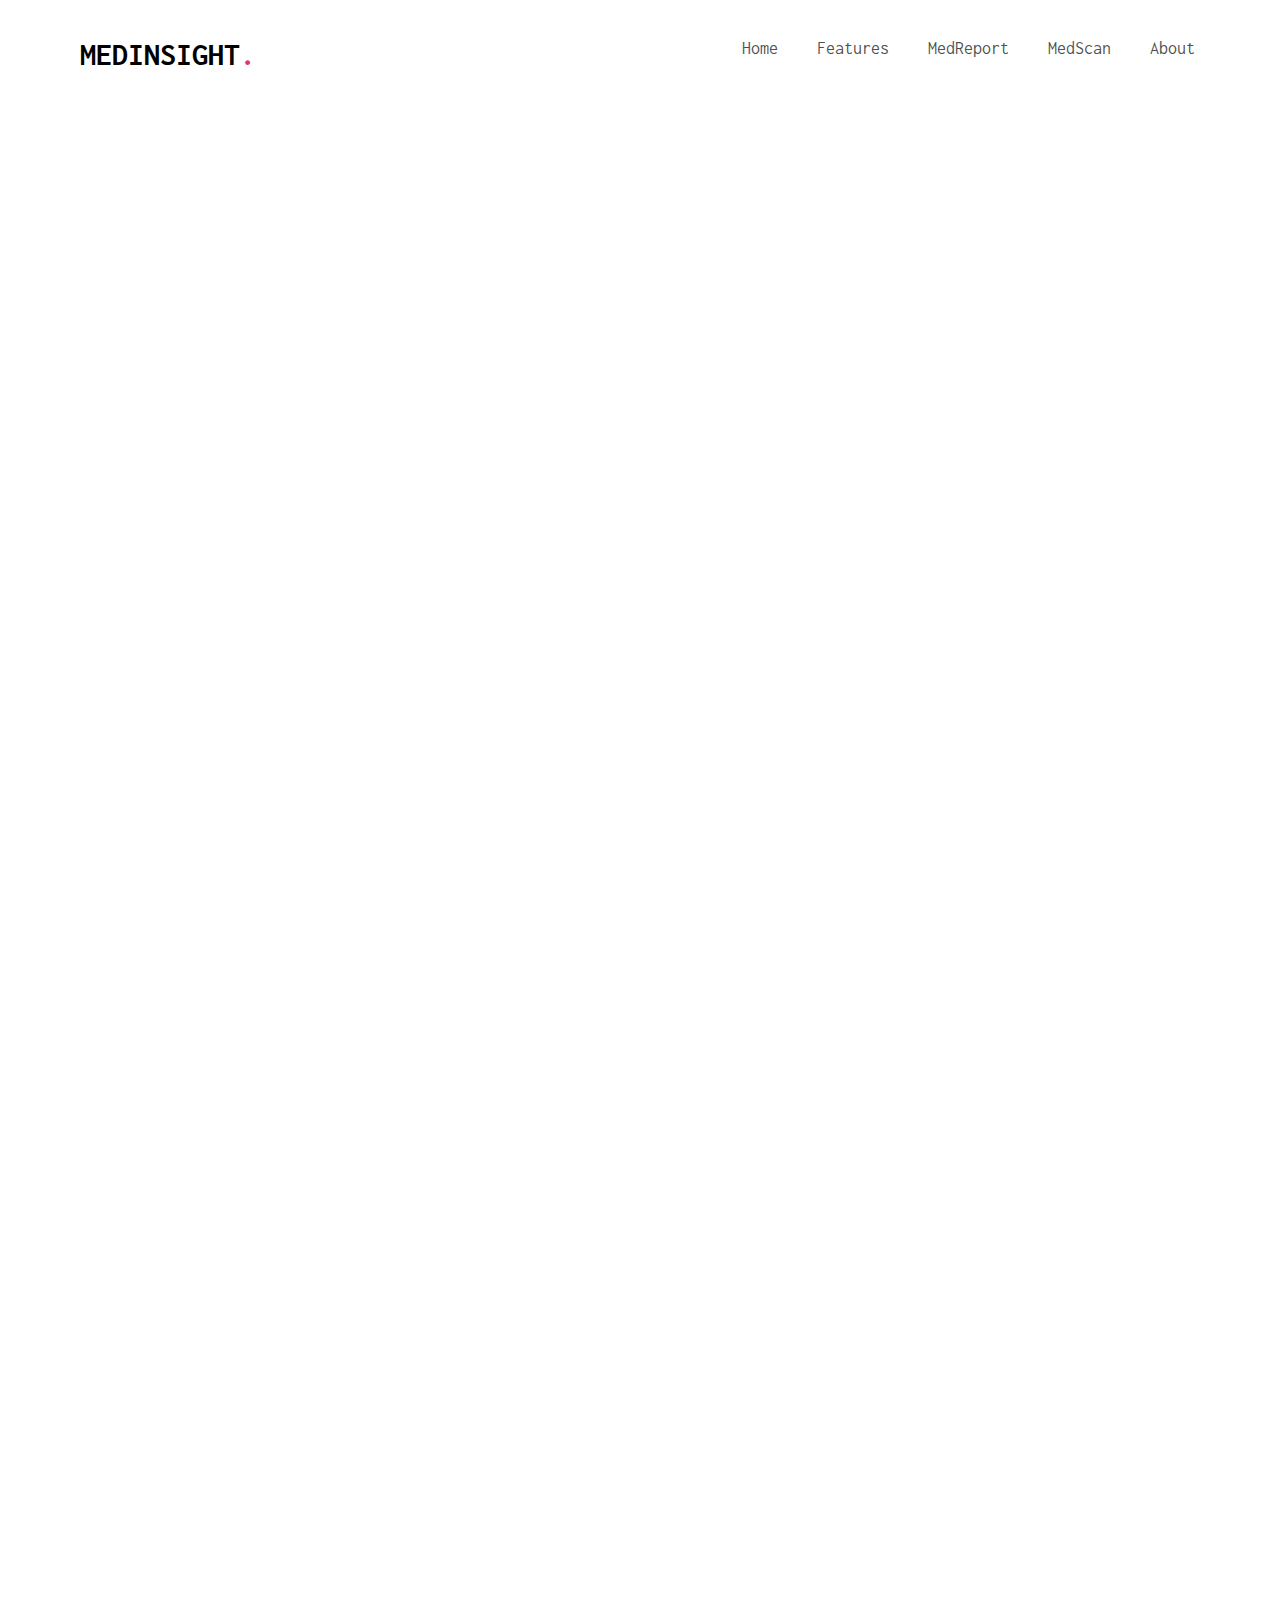
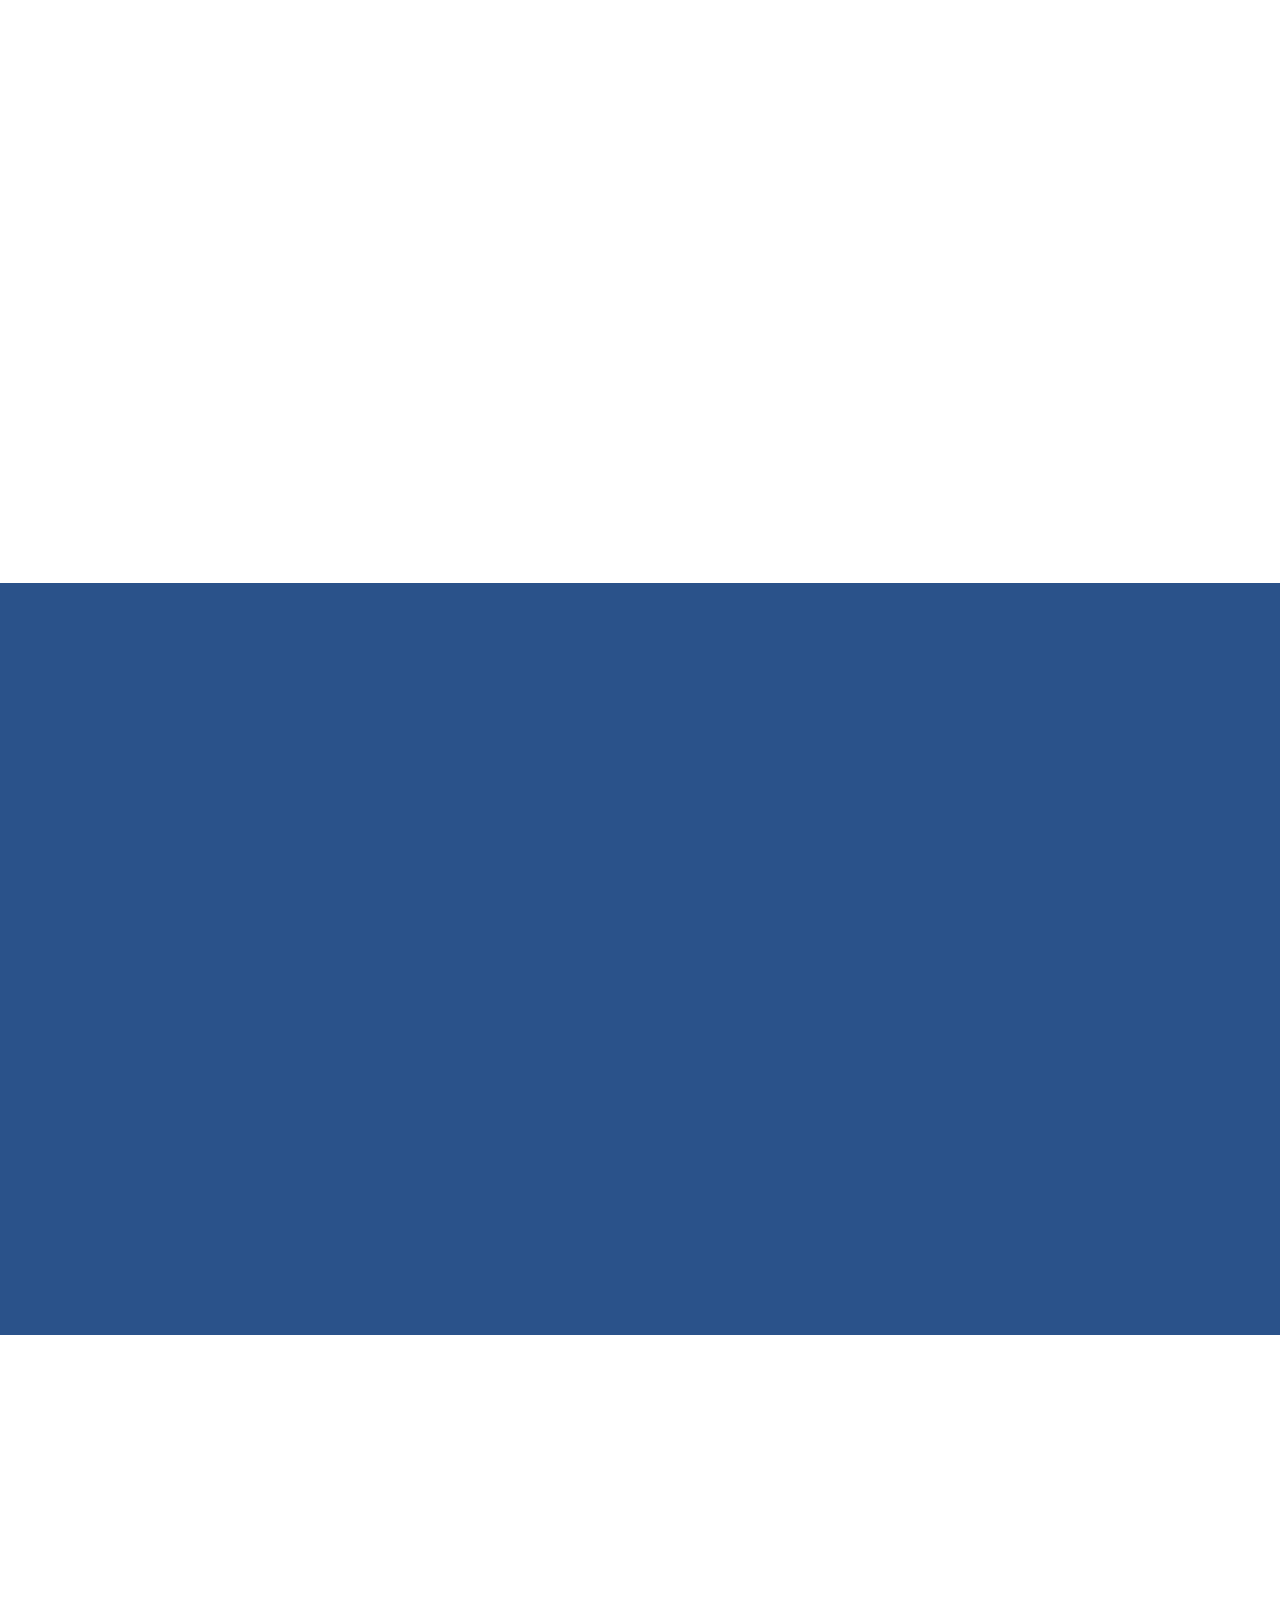
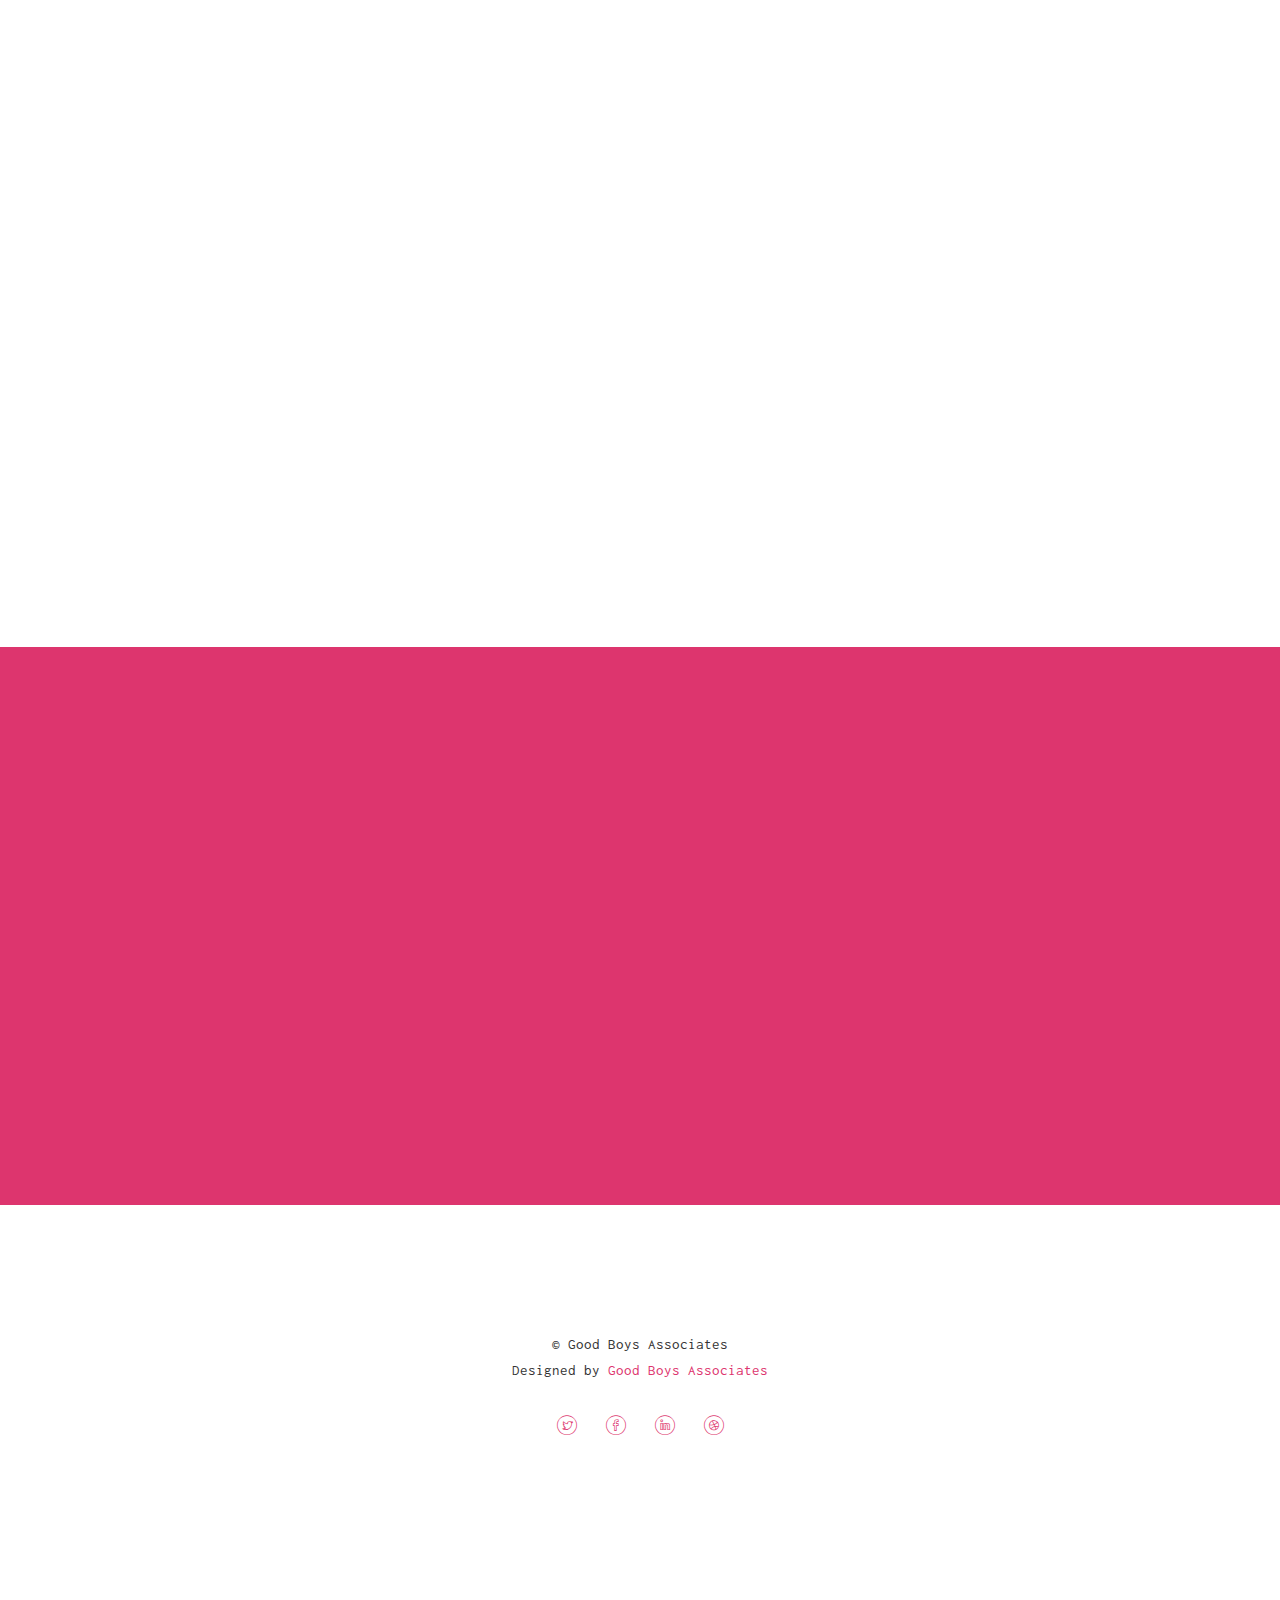
<file: templates/index.html>
<!DOCTYPE HTML>
<html>
	<head>
	<meta charset="utf-8">
	<meta http-equiv="X-UA-Compatible" content="IE=edge">
	<title>MedInsight </title>
	<meta name="viewport" content="width=device-width, initial-scale=1">

	<link href="https://fonts.googleapis.com/css?family=Inconsolata:400,700" rel="stylesheet">
	
	<!-- Animate.css -->
	<link rel="stylesheet" href="/static/css/animate.css">
	<!-- Icomoon Icon Fonts-->
	<link rel="stylesheet" href="/static/css/icomoon.css">
	<!-- Bootstrap  -->
	<link rel="stylesheet" href="/static/css/bootstrap.css">
	<!-- Flexslider  -->
	<link rel="stylesheet" href="/static/css/flexslider.css">

	<!-- Theme style  -->
	<link rel="stylesheet" href="/static/css/style.css">

	<!-- Modernizr JS -->
	<script src="/static/js/modernizr-2.6.2.min.js"></script>
	<!-- FOR IE9 below -->
	
	<script src="/static/js/respond.min.js"></script>
	

	</head>
	<body>
		

	
	<div id="page ">
	<nav class="fh5co-nav" role="navigation">
		<div class=" top-menu">
			<div class="container">
				<div class="row">
					<div class="col-xs-2">
						<div id="fh5co-logo">
							<a href="#Home">MedInsight<span>.</span></a></div>
					    </div>
					<div class="col-xs-10 text-right menu-1">
						<ul>
							<li ><a href="#Home">Home</a></li>
							<li ><a href="#Features">Features</a></li>
							<li ><a href="#Report">MedReport</a></li>
							<li ><a href="#medicine">MedScan</a></li>
							<li><a href="#footer">About</a></li>
							
						</ul>
					</div>
				</div>
				
			</div>
		</div>
	</nav>
	<section id="Home">
	<header id="fh5co-header" class="fh5co-cover js-fullheight" role="banner">
		
		<div class="overlay"></div>
		<div class="container">
			<div class="row">
				<div class="col-md-8 col-md-offset-2 text-center">
					<div class="display-t js-fullheight">
						<div class="display-tc js-fullheight animate-box" data-animate-effect="fadeIn">
						  <h1>Stay informed, one scan at a time</h1>
							<p>
								<a class="btn btn-primary btn-lg btn-demo" href="#medicine"> MedScan</a> 
								<a class="btn btn-primary btn-lg btn-demo" href="#Report">MedReport</a>
							</p>
						</div>
					</div>
				</div>
			</div>
		</div>
	</header>

</section>
<section id="Features">
	<div id="fh5co-blog">
		<div class="container">
			<div class="row animate-box">
				<div class="col-md-8 col-md-offset-2 text-center fh5co-heading">
					<h2>Features &#128522;</h2>
				</div>
			</div>
			<div class="row">
				<div class="col-md-6">
					<div class="fh5co-blog animate-box">
						<a href="#" class="blog-bg" style="background-image: url(/static/images/medicine.jpg);"></a>
						<div class="blog-text">
							<span class="posted_on">Feb.2023</span>
							<h3><a href="#">MedScan</a></h3>
							<p>MedScan is a feature that provides instant information about a medicine by scanning its image. Using computer vision and image recognition technology, the feature accurately identifies the medicine and provides relevant information such as name, ingredients, uses, side effects, and warnings. This feature offers a fast and convenient way to access vital information about your medicine.</p>
							<ul class="stuff">
								<li><i class="icon-heart2"></i>149</li>
								<li><i class="icon-eye2"></i>1,208</li>
								<li><a href="#medicine">Read More<i class="icon-arrow-right22"></i></a></li>
							</ul>
						</div> 
					</div>
				</div>
				<div class="col-md-6">
					<div class="fh5co-blog animate-box">
						<a href="#" class="blog-bg" style="background-image: url(/static/images/sodapdf-converted.jpg);"></a>
						<div class="blog-text">
							<span class="posted_on">Feb.2023</span>
							<h3><a href="#">MedReport</a></h3>
							<p>MedReport is a cutting-edge feature that utilizes AI to analyze medical reports and provide a comprehensive summary. Simply upload or input your report and let MedReportAI extract key information, including patient data, diagnoses and test results. The result is a clear and easy-to-understand analysis, helping healthcare professionals and patients alike stay informed and up-to-date. Get insights fast with MedReport.</p>
								<ul class="stuff">
								<li><i class="icon-heart2"></i>100</li>
								<li><i class="icon-eye2"></i>1,110</li>
								<li><a href="#Report">Read More<i class="icon-arrow-right22"></i></a></li>
							</ul>
						</div> 
					</div>
				</div>
			</div>
		</div>
	</div>
</section>

<section id="Report">
	<div id="fh5co-slider">
		<div class="container">
			<div class="row">
				<div class="col-md-6 animate-box">
					<div class="heading">
						<h2>Analyse your MedReport</h2>
						<form action="your_server_script_path" method="post" enctype="multipart/form-data">
						<div class="upload-btn-wrapper">
						  <button class="btn">Upload a file</button>
						  <input type="file" name="myfile" />
						</div><div  style=" width: min-content; ">
						<input type="submit" class="btn btn-primary btn-lg btn-demo" value="Submit"></div>
					  </form>
					  
						<p>Far far away, behind the word mountains, far from the countries Vokalia and Consonantia.</p>
					</div>
				</div>
				<div class="col-md-6 col-md-push-1 animate-box">
					<aside id="fh5co-hero">
					<div class="flexslider">
						<div class="image-display" style=" background-image: url(/static/images/MedReport.jpg);"></div>

				  	</div>
				</aside>
				</div>
			</div>
		</div>
	</div>
</section>
<section id="medicine">
	<div id="fh5co-wireframe">
		<div class="container">
			<div class="row animate-box">
				<div class="col-md-8 col-md-offset-2 text-center fh5co-heading">
					<h2>KNOW YOUR MEDICINE</h2>
					
					<form action="your_server_script_path" method="post" enctype="multipart/form-data">
						<div class="upload-btn-wrapper">
						  <button class="btn">Upload a file</button>
						  <input type="file" name="myfile" />
						</div><div  style=" width: min-content; ">
						<input type="submit" class="btn btn-primary btn-lg btn-demo" value="Submit"></div>
					  </form>
					  
					  
				</div>
			</div>
			<div class="row">
				<div class="col-md-5 animate-box">
					<div class="flexslider">
						<div class="image-display" style=" background-image: url(/static/images/MedReport.jpg);"></div>

				  	</div>
				</div>
				<div class="col-md-7 animate-box">
					<p>Far far away, behind the word mountains, far from the countries Vokalia and Consonantia, there live the blind texts far from the countries Vokalia and Consonantia, there live the blind texts. </p>
					<blockquote>
						<p>Far far away, behind the word mountains, far from the countries Vokalia and Consonantia, there live the blind texts far from the countries Vokalia and Consonantia, there live the blind texts. </p>
					</blockquote>
				</div>
			</div>
		</div>
	</div>
</section>
<section id="footer">
	<div id="fh5co-started">
		<div class="overlay"></div>
		<div class="container">
			<div class="row animate-box">
				<div class="col-md-8 col-md-offset-2 text-center fh5co-heading">
					<h2>Contact Us!</h2>
					<p>"Good Boy Associates" is a small developer group formed by a group of college
                        students with a mission to make the world a better place. The group focuses on using technology
                        to solve social and environmental issues, creating innovative solutions to address pressing
                        problems in their community and beyond.</p>
					<p><a href="https://github.com/Good-Boy-Associates	" class="btn btn-default btn-lg">Hire Us</a></p>
				</div>
			</div>
		</div>
	</div>

	<footer id="fh5co-footer" role="contentinfo">

			<div class="row copyright">
				<div class="col-md-12 text-center">
					<p>
						<small class="block">&copy; Good Boys Associates</small> 
						<small class="block">Designed by <a href="https://github.com/Good-Boy-Associates" target="_blank">Good Boys Associates</a></small>
					</p>
					<p>
						<ul class="fh5co-social-icons">
							<li><a href="#"><i class="icon-twitter"></i></a></li>
							<li><a href="#"><i class="icon-facebook"></i></a></li>
							<li><a href="#"><i class="icon-linkedin"></i></a></li>
							<li><a href="#"><i class="icon-dribbble"></i></a></li>
						</ul>
					</p>
				</div>
			</div>

		</div>
	</footer>
	</div>
</section>	
	<div class="gototop js-top " >
		<a href="#" class="js-gotop" style="border-radius: 50px;"><i class="icon-arrow-up" ></i></a>
	</div>
	
	<!-- jQuery -->
	<script src="/static/js/jquery.min.js"></script>
	<!-- jQuery Easing -->
	<script src="/static/js/jquery.easing.1.3.js"></script>
	<!-- Bootstrap -->
	<script src="/static/js/bootstrap.min.js"></script>
	<!-- Waypoints -->
	<script src="/static/js/jquery.waypoints.min.js"></script>
	<!-- Flexslider -->
	<script src="/static/js/jquery.flexslider-min.js"></script>
	<!-- Main -->
	<script src="/static/js/main.js"></script>

	</body>
</html>
</file>
<file: static/css/icomoon.css>
@font-face {
    font-family: 'icomoon';
    src:    url('fonts/icomoon.eot?1oniuf');
    src:    url('fonts/icomoon.eot?1oniuf#iefix') format('embedded-opentype'),
        url('fonts/icomoon.ttf?1oniuf') format('truetype'),
        url('fonts/icomoon.woff?1oniuf') format('woff'),
        url('fonts/icomoon.svg?1oniuf#icomoon') format('svg');
    font-weight: normal;
    font-style: normal;
}

[class^="icon-"], [class*=" icon-"] {
    /* use !important to prevent issues with browser extensions that change fonts */
    font-family: 'icomoon' !important;
    speak: none;
    font-style: normal;
    font-weight: normal;
    font-variant: normal;
    text-transform: none;
    line-height: 1;

    /* Better Font Rendering =========== */
    -webkit-font-smoothing: antialiased;
    -moz-osx-font-smoothing: grayscale;
}

.icon-mobile:before {
    content: "\e000";
}
.icon-laptop:before {
    content: "\e001";
}
.icon-desktop:before {
    content: "\e002";
}
.icon-tablet:before {
    content: "\e003";
}
.icon-phone:before {
    content: "\e004";
}
.icon-document:before {
    content: "\e005";
}
.icon-documents:before {
    content: "\e006";
}
.icon-search:before {
    content: "\e007";
}
.icon-clipboard:before {
    content: "\e008";
}
.icon-newspaper:before {
    content: "\e009";
}
.icon-notebook:before {
    content: "\e00a";
}
.icon-book-open:before {
    content: "\e00b";
}
.icon-browser:before {
    content: "\e00c";
}
.icon-calendar:before {
    content: "\e00d";
}
.icon-presentation:before {
    content: "\e00e";
}
.icon-picture:before {
    content: "\e00f";
}
.icon-pictures:before {
    content: "\e010";
}
.icon-video:before {
    content: "\e011";
}
.icon-camera:before {
    content: "\e012";
}
.icon-printer:before {
    content: "\e013";
}
.icon-toolbox:before {
    content: "\e014";
}
.icon-briefcase:before {
    content: "\e015";
}
.icon-wallet:before {
    content: "\e016";
}
.icon-gift:before {
    content: "\e017";
}
.icon-bargraph:before {
    content: "\e018";
}
.icon-grid:before {
    content: "\e019";
}
.icon-expand:before {
    content: "\e01a";
}
.icon-focus:before {
    content: "\e01b";
}
.icon-edit:before {
    content: "\e01c";
}
.icon-adjustments:before {
    content: "\e01d";
}
.icon-ribbon:before {
    content: "\e01e";
}
.icon-hourglass:before {
    content: "\e01f";
}
.icon-lock:before {
    content: "\e020";
}
.icon-megaphone:before {
    content: "\e021";
}
.icon-shield:before {
    content: "\e022";
}
.icon-trophy:before {
    content: "\e023";
}
.icon-flag:before {
    content: "\e024";
}
.icon-map:before {
    content: "\e025";
}
.icon-puzzle:before {
    content: "\e026";
}
.icon-basket:before {
    content: "\e027";
}
.icon-envelope:before {
    content: "\e028";
}
.icon-streetsign:before {
    content: "\e029";
}
.icon-telescope:before {
    content: "\e02a";
}
.icon-gears:before {
    content: "\e02b";
}
.icon-key:before {
    content: "\e02c";
}
.icon-paperclip:before {
    content: "\e02d";
}
.icon-attachment:before {
    content: "\e02e";
}
.icon-pricetags:before {
    content: "\e02f";
}
.icon-lightbulb:before {
    content: "\e030";
}
.icon-layers:before {
    content: "\e031";
}
.icon-pencil:before {
    content: "\e032";
}
.icon-tools:before {
    content: "\e033";
}
.icon-tools-2:before {
    content: "\e034";
}
.icon-scissors:before {
    content: "\e035";
}
.icon-paintbrush:before {
    content: "\e036";
}
.icon-magnifying-glass:before {
    content: "\e037";
}
.icon-circle-compass:before {
    content: "\e038";
}
.icon-linegraph:before {
    content: "\e039";
}
.icon-mic:before {
    content: "\e03a";
}
.icon-strategy:before {
    content: "\e03b";
}
.icon-beaker:before {
    content: "\e03c";
}
.icon-caution:before {
    content: "\e03d";
}
.icon-recycle:before {
    content: "\e03e";
}
.icon-anchor:before {
    content: "\e03f";
}
.icon-profile-male:before {
    content: "\e040";
}
.icon-profile-female:before {
    content: "\e041";
}
.icon-bike:before {
    content: "\e042";
}
.icon-wine:before {
    content: "\e043";
}
.icon-hotairballoon:before {
    content: "\e044";
}
.icon-globe:before {
    content: "\e045";
}
.icon-genius:before {
    content: "\e046";
}
.icon-map-pin:before {
    content: "\e047";
}
.icon-dial:before {
    content: "\e048";
}
.icon-chat:before {
    content: "\e049";
}
.icon-heart:before {
    content: "\e04a";
}
.icon-cloud:before {
    content: "\e04b";
}
.icon-upload:before {
    content: "\e04c";
}
.icon-download:before {
    content: "\e04d";
}
.icon-target:before {
    content: "\e04e";
}
.icon-hazardous:before {
    content: "\e04f";
}
.icon-piechart:before {
    content: "\e050";
}
.icon-speedometer:before {
    content: "\e051";
}
.icon-global:before {
    content: "\e052";
}
.icon-compass:before {
    content: "\e053";
}
.icon-lifesaver:before {
    content: "\e054";
}
.icon-clock:before {
    content: "\e055";
}
.icon-aperture:before {
    content: "\e056";
}
.icon-quote:before {
    content: "\e057";
}
.icon-scope:before {
    content: "\e058";
}
.icon-alarmclock:before {
    content: "\e059";
}
.icon-refresh:before {
    content: "\e05a";
}
.icon-happy:before {
    content: "\e05b";
}
.icon-sad:before {
    content: "\e05c";
}
.icon-facebook:before {
    content: "\e05d";
}
.icon-twitter:before {
    content: "\e05e";
}
.icon-googleplus:before {
    content: "\e05f";
}
.icon-rss:before {
    content: "\e060";
}
.icon-tumblr:before {
    content: "\e061";
}
.icon-linkedin:before {
    content: "\e062";
}
.icon-dribbble:before {
    content: "\e063";
}
.icon-box2:before {
    content: "\ea82";
}
.icon-write:before {
    content: "\ea83";
}
.icon-clock2:before {
    content: "\ea84";
}
.icon-reply2:before {
    content: "\ea85";
}
.icon-reply-all2:before {
    content: "\ea86";
}
.icon-forward2:before {
    content: "\ea87";
}
.icon-flag2:before {
    content: "\ea88";
}
.icon-search2:before {
    content: "\ea89";
}
.icon-trash2:before {
    content: "\ea8a";
}
.icon-envelope2:before {
    content: "\ea8b";
}
.icon-bubble:before {
    content: "\ea8c";
}
.icon-bubbles:before {
    content: "\ea8d";
}
.icon-user2:before {
    content: "\ea8e";
}
.icon-users2:before {
    content: "\ea8f";
}
.icon-cloud2:before {
    content: "\ea90";
}
.icon-download2:before {
    content: "\ea91";
}
.icon-upload2:before {
    content: "\ea92";
}
.icon-rain:before {
    content: "\ea93";
}
.icon-sun:before {
    content: "\ea94";
}
.icon-moon2:before {
    content: "\ea95";
}
.icon-bell2:before {
    content: "\ea96";
}
.icon-folder2:before {
    content: "\ea97";
}
.icon-pin2:before {
    content: "\ea98";
}
.icon-sound2:before {
    content: "\ea99";
}
.icon-microphone:before {
    content: "\ea9a";
}
.icon-camera2:before {
    content: "\ea9b";
}
.icon-image2:before {
    content: "\ea9c";
}
.icon-cog2:before {
    content: "\ea9d";
}
.icon-calendar2:before {
    content: "\ea9e";
}
.icon-book2:before {
    content: "\ea9f";
}
.icon-map-marker:before {
    content: "\eaa0";
}
.icon-store:before {
    content: "\eaa1";
}
.icon-support:before {
    content: "\eaa2";
}
.icon-tag2:before {
    content: "\eaa3";
}
.icon-heart2:before {
    content: "\eaa4";
}
.icon-video-camera:before {
    content: "\eaa5";
}
.icon-trophy2:before {
    content: "\eaa6";
}
.icon-cart:before {
    content: "\eaa7";
}
.icon-eye2:before {
    content: "\eaa8";
}
.icon-cancel:before {
    content: "\eaa9";
}
.icon-chart:before {
    content: "\eaaa";
}
.icon-target2:before {
    content: "\eaab";
}
.icon-printer2:before {
    content: "\eaac";
}
.icon-location2:before {
    content: "\eaad";
}
.icon-bookmark2:before {
    content: "\eaae";
}
.icon-monitor:before {
    content: "\eaaf";
}
.icon-cross2:before {
    content: "\eab0";
}
.icon-plus2:before {
    content: "\eab1";
}
.icon-left:before {
    content: "\eab2";
}
.icon-up:before {
    content: "\eab3";
}
.icon-browser2:before {
    content: "\eab4";
}
.icon-windows:before {
    content: "\eab5";
}
.icon-switch2:before {
    content: "\eab6";
}
.icon-dashboard:before {
    content: "\eab7";
}
.icon-play:before {
    content: "\eab8";
}
.icon-fast-forward:before {
    content: "\eab9";
}
.icon-next:before {
    content: "\eaba";
}
.icon-refresh2:before {
    content: "\eabb";
}
.icon-film:before {
    content: "\eabc";
}
.icon-home2:before {
    content: "\eabd";
}
.icon-add-to-list:before {
    content: "\e901";
}
.icon-classic-computer:before {
    content: "\e902";
}
.icon-controller-fast-backward:before {
    content: "\e903";
}
.icon-creative-commons-attribution:before {
    content: "\e904";
}
.icon-creative-commons-noderivs:before {
    content: "\e905";
}
.icon-creative-commons-noncommercial-eu:before {
    content: "\e906";
}
.icon-creative-commons-noncommercial-us:before {
    content: "\e907";
}
.icon-creative-commons-public-domain:before {
    content: "\e908";
}
.icon-creative-commons-remix:before {
    content: "\e909";
}
.icon-creative-commons-share:before {
    content: "\e90a";
}
.icon-creative-commons-sharealike:before {
    content: "\e90b";
}
.icon-creative-commons:before {
    content: "\e90c";
}
.icon-document-landscape:before {
    content: "\e90d";
}
.icon-remove-user:before {
    content: "\e90e";
}
.icon-warning:before {
    content: "\e90f";
}
.icon-arrow-bold-down:before {
    content: "\e910";
}
.icon-arrow-bold-left:before {
    content: "\e911";
}
.icon-arrow-bold-right:before {
    content: "\e912";
}
.icon-arrow-bold-up:before {
    content: "\e913";
}
.icon-arrow-down:before {
    content: "\e914";
}
.icon-arrow-left:before {
    content: "\e915";
}
.icon-arrow-long-down:before {
    content: "\e916";
}
.icon-arrow-long-left:before {
    content: "\e917";
}
.icon-arrow-long-right:before {
    content: "\e918";
}
.icon-arrow-long-up:before {
    content: "\e919";
}
.icon-arrow-right:before {
    content: "\e91a";
}
.icon-arrow-up:before {
    content: "\e91b";
}
.icon-arrow-with-circle-down:before {
    content: "\e91c";
}
.icon-arrow-with-circle-left:before {
    content: "\e91d";
}
.icon-arrow-with-circle-right:before {
    content: "\e91e";
}
.icon-arrow-with-circle-up:before {
    content: "\e91f";
}
.icon-bookmark:before {
    content: "\e920";
}
.icon-bookmarks:before {
    content: "\e921";
}
.icon-chevron-down:before {
    content: "\e922";
}
.icon-chevron-left:before {
    content: "\e923";
}
.icon-chevron-right:before {
    content: "\e924";
}
.icon-chevron-small-down:before {
    content: "\e925";
}
.icon-chevron-small-left:before {
    content: "\e926";
}
.icon-chevron-small-right:before {
    content: "\e927";
}
.icon-chevron-small-up:before {
    content: "\e928";
}
.icon-chevron-thin-down:before {
    content: "\e929";
}
.icon-chevron-thin-left:before {
    content: "\e92a";
}
.icon-chevron-thin-right:before {
    content: "\e92b";
}
.icon-chevron-thin-up:before {
    content: "\e92c";
}
.icon-chevron-up:before {
    content: "\e92d";
}
.icon-chevron-with-circle-down:before {
    content: "\e92e";
}
.icon-chevron-with-circle-left:before {
    content: "\e92f";
}
.icon-chevron-with-circle-right:before {
    content: "\e930";
}
.icon-chevron-with-circle-up:before {
    content: "\e931";
}
.icon-cloud3:before {
    content: "\e932";
}
.icon-controller-fast-forward:before {
    content: "\e933";
}
.icon-controller-jump-to-start:before {
    content: "\e934";
}
.icon-controller-next:before {
    content: "\e935";
}
.icon-controller-paus:before {
    content: "\e936";
}
.icon-controller-play:before {
    content: "\e937";
}
.icon-controller-record:before {
    content: "\e938";
}
.icon-controller-stop:before {
    content: "\e939";
}
.icon-controller-volume:before {
    content: "\e93a";
}
.icon-dot-single:before {
    content: "\e93b";
}
.icon-dots-three-horizontal:before {
    content: "\e93c";
}
.icon-dots-three-vertical:before {
    content: "\e93d";
}
.icon-dots-two-horizontal:before {
    content: "\e93e";
}
.icon-dots-two-vertical:before {
    content: "\e93f";
}
.icon-download3:before {
    content: "\e940";
}
.icon-emoji-flirt:before {
    content: "\e941";
}
.icon-flow-branch:before {
    content: "\e942";
}
.icon-flow-cascade:before {
    content: "\e943";
}
.icon-flow-line:before {
    content: "\e944";
}
.icon-flow-parallel:before {
    content: "\e945";
}
.icon-flow-tree:before {
    content: "\e946";
}
.icon-install:before {
    content: "\e947";
}
.icon-layers2:before {
    content: "\e948";
}
.icon-open-book:before {
    content: "\e949";
}
.icon-resize-100:before {
    content: "\e94a";
}
.icon-resize-full-screen:before {
    content: "\e94b";
}
.icon-save:before {
    content: "\e94c";
}
.icon-select-arrows:before {
    content: "\e94d";
}
.icon-sound-mute:before {
    content: "\e94e";
}
.icon-sound:before {
    content: "\e94f";
}
.icon-trash:before {
    content: "\e950";
}
.icon-triangle-down:before {
    content: "\e951";
}
.icon-triangle-left:before {
    content: "\e952";
}
.icon-triangle-right:before {
    content: "\e953";
}
.icon-triangle-up:before {
    content: "\e954";
}
.icon-uninstall:before {
    content: "\e955";
}
.icon-upload-to-cloud:before {
    content: "\e956";
}
.icon-upload3:before {
    content: "\e957";
}
.icon-add-user:before {
    content: "\e958";
}
.icon-address:before {
    content: "\e959";
}
.icon-adjust:before {
    content: "\e95a";
}
.icon-air:before {
    content: "\e95b";
}
.icon-aircraft-landing:before {
    content: "\e95c";
}
.icon-aircraft-take-off:before {
    content: "\e95d";
}
.icon-aircraft:before {
    content: "\e95e";
}
.icon-align-bottom:before {
    content: "\e95f";
}
.icon-align-horizontal-middle:before {
    content: "\e960";
}
.icon-align-left:before {
    content: "\e961";
}
.icon-align-right:before {
    content: "\e962";
}
.icon-align-top:before {
    content: "\e963";
}
.icon-align-vertical-middle:before {
    content: "\e964";
}
.icon-archive:before {
    content: "\e965";
}
.icon-area-graph:before {
    content: "\e966";
}
.icon-attachment2:before {
    content: "\e967";
}
.icon-awareness-ribbon:before {
    content: "\e968";
}
.icon-back-in-time:before {
    content: "\e969";
}
.icon-back:before {
    content: "\e96a";
}
.icon-bar-graph:before {
    content: "\e96b";
}
.icon-battery:before {
    content: "\e96c";
}
.icon-beamed-note:before {
    content: "\e96d";
}
.icon-bell:before {
    content: "\e96e";
}
.icon-blackboard:before {
    content: "\e96f";
}
.icon-block:before {
    content: "\e970";
}
.icon-book:before {
    content: "\e971";
}
.icon-bowl:before {
    content: "\e972";
}
.icon-box:before {
    content: "\e973";
}
.icon-briefcase2:before {
    content: "\e974";
}
.icon-browser3:before {
    content: "\e975";
}
.icon-brush:before {
    content: "\e976";
}
.icon-bucket:before {
    content: "\e977";
}
.icon-cake:before {
    content: "\e978";
}
.icon-calculator:before {
    content: "\e979";
}
.icon-calendar3:before {
    content: "\e97a";
}
.icon-camera3:before {
    content: "\e97b";
}
.icon-ccw:before {
    content: "\e97c";
}
.icon-chat2:before {
    content: "\e97d";
}
.icon-check:before {
    content: "\e97e";
}
.icon-circle-with-cross:before {
    content: "\e97f";
}
.icon-circle-with-minus:before {
    content: "\e980";
}
.icon-circle-with-plus:before {
    content: "\e981";
}
.icon-circle:before {
    content: "\e982";
}
.icon-circular-graph:before {
    content: "\e983";
}
.icon-clapperboard:before {
    content: "\e984";
}
.icon-clipboard2:before {
    content: "\e985";
}
.icon-clock3:before {
    content: "\e986";
}
.icon-code:before {
    content: "\e987";
}
.icon-cog:before {
    content: "\e988";
}
.icon-colours:before {
    content: "\e989";
}
.icon-compass2:before {
    content: "\e98a";
}
.icon-copy:before {
    content: "\e98b";
}
.icon-credit-card:before {
    content: "\e98c";
}
.icon-credit:before {
    content: "\e98d";
}
.icon-cross:before {
    content: "\e98e";
}
.icon-cup:before {
    content: "\e98f";
}
.icon-cw:before {
    content: "\e990";
}
.icon-cycle:before {
    content: "\e991";
}
.icon-database:before {
    content: "\e992";
}
.icon-dial-pad:before {
    content: "\e993";
}
.icon-direction:before {
    content: "\e994";
}
.icon-document2:before {
    content: "\e995";
}
.icon-documents2:before {
    content: "\e996";
}
.icon-drink:before {
    content: "\e997";
}
.icon-drive:before {
    content: "\e998";
}
.icon-drop:before {
    content: "\e999";
}
.icon-edit2:before {
    content: "\e99a";
}
.icon-email:before {
    content: "\e99b";
}
.icon-emoji-happy:before {
    content: "\e99c";
}
.icon-emoji-neutral:before {
    content: "\e99d";
}
.icon-emoji-sad:before {
    content: "\e99e";
}
.icon-erase:before {
    content: "\e99f";
}
.icon-eraser:before {
    content: "\e9a0";
}
.icon-export:before {
    content: "\e9a1";
}
.icon-eye:before {
    content: "\e9a2";
}
.icon-feather:before {
    content: "\e9a3";
}
.icon-flag3:before {
    content: "\e9a4";
}
.icon-flash:before {
    content: "\e9a5";
}
.icon-flashlight:before {
    content: "\e9a6";
}
.icon-flat-brush:before {
    content: "\e9a7";
}
.icon-folder-images:before {
    content: "\e9a8";
}
.icon-folder-music:before {
    content: "\e9a9";
}
.icon-folder-video:before {
    content: "\e9aa";
}
.icon-folder:before {
    content: "\e9ab";
}
.icon-forward:before {
    content: "\e9ac";
}
.icon-funnel:before {
    content: "\e9ad";
}
.icon-game-controller:before {
    content: "\e9ae";
}
.icon-gauge:before {
    content: "\e9af";
}
.icon-globe2:before {
    content: "\e9b0";
}
.icon-graduation-cap:before {
    content: "\e9b1";
}
.icon-grid2:before {
    content: "\e9b2";
}
.icon-hair-cross:before {
    content: "\e9b3";
}
.icon-hand:before {
    content: "\e9b4";
}
.icon-heart-outlined:before {
    content: "\e9b5";
}
.icon-heart3:before {
    content: "\e9b6";
}
.icon-help-with-circle:before {
    content: "\e9b7";
}
.icon-help:before {
    content: "\e9b8";
}
.icon-home:before {
    content: "\e9b9";
}
.icon-hour-glass:before {
    content: "\e9ba";
}
.icon-image-inverted:before {
    content: "\e9bb";
}
.icon-image:before {
    content: "\e9bc";
}
.icon-images:before {
    content: "\e9bd";
}
.icon-inbox:before {
    content: "\e9be";
}
.icon-infinity:before {
    content: "\e9bf";
}
.icon-info-with-circle:before {
    content: "\e9c0";
}
.icon-info:before {
    content: "\e9c1";
}
.icon-key2:before {
    content: "\e9c2";
}
.icon-keyboard:before {
    content: "\e9c3";
}
.icon-lab-flask:before {
    content: "\e9c4";
}
.icon-landline:before {
    content: "\e9c5";
}
.icon-language:before {
    content: "\e9c6";
}
.icon-laptop2:before {
    content: "\e9c7";
}
.icon-leaf:before {
    content: "\e9c8";
}
.icon-level-down:before {
    content: "\e9c9";
}
.icon-level-up:before {
    content: "\e9ca";
}
.icon-lifebuoy:before {
    content: "\e9cb";
}
.icon-light-bulb:before {
    content: "\e9cc";
}
.icon-light-down:before {
    content: "\e9cd";
}
.icon-light-up:before {
    content: "\e9ce";
}
.icon-line-graph:before {
    content: "\e9cf";
}
.icon-link:before {
    content: "\e9d0";
}
.icon-list:before {
    content: "\e9d1";
}
.icon-location-pin:before {
    content: "\e9d2";
}
.icon-location:before {
    content: "\e9d3";
}
.icon-lock-open:before {
    content: "\e9d4";
}
.icon-lock2:before {
    content: "\e9d5";
}
.icon-log-out:before {
    content: "\e9d6";
}
.icon-login:before {
    content: "\e9d7";
}
.icon-loop:before {
    content: "\e9d8";
}
.icon-magnet:before {
    content: "\e9d9";
}
.icon-magnifying-glass2:before {
    content: "\e9da";
}
.icon-mail:before {
    content: "\e9db";
}
.icon-man:before {
    content: "\e9dc";
}
.icon-map2:before {
    content: "\e9dd";
}
.icon-mask:before {
    content: "\e9de";
}
.icon-medal:before {
    content: "\e9df";
}
.icon-megaphone2:before {
    content: "\e9e0";
}
.icon-menu:before {
    content: "\e9e1";
}
.icon-message:before {
    content: "\e9e2";
}
.icon-mic2:before {
    content: "\e9e3";
}
.icon-minus:before {
    content: "\e9e4";
}
.icon-mobile2:before {
    content: "\e9e5";
}
.icon-modern-mic:before {
    content: "\e9e6";
}
.icon-moon:before {
    content: "\e9e7";
}
.icon-mouse:before {
    content: "\e9e8";
}
.icon-music:before {
    content: "\e9e9";
}
.icon-network:before {
    content: "\e9ea";
}
.icon-new-message:before {
    content: "\e9eb";
}
.icon-new:before {
    content: "\e9ec";
}
.icon-news:before {
    content: "\e9ed";
}
.icon-note:before {
    content: "\e9ee";
}
.icon-notification:before {
    content: "\e9ef";
}
.icon-old-mobile:before {
    content: "\e9f0";
}
.icon-old-phone:before {
    content: "\e9f1";
}
.icon-palette:before {
    content: "\e9f2";
}
.icon-paper-plane:before {
    content: "\e9f3";
}
.icon-pencil2:before {
    content: "\e9f4";
}
.icon-phone2:before {
    content: "\e9f5";
}
.icon-pie-chart:before {
    content: "\e9f6";
}
.icon-pin:before {
    content: "\e9f7";
}
.icon-plus:before {
    content: "\e9f8";
}
.icon-popup:before {
    content: "\e9f9";
}
.icon-power-plug:before {
    content: "\e9fa";
}
.icon-price-ribbon:before {
    content: "\e9fb";
}
.icon-price-tag:before {
    content: "\e9fc";
}
.icon-print:before {
    content: "\e9fd";
}
.icon-progress-empty:before {
    content: "\e9fe";
}
.icon-progress-full:before {
    content: "\e9ff";
}
.icon-progress-one:before {
    content: "\ea00";
}
.icon-progress-two:before {
    content: "\ea01";
}
.icon-publish:before {
    content: "\ea02";
}
.icon-quote2:before {
    content: "\ea03";
}
.icon-radio:before {
    content: "\ea04";
}
.icon-reply-all:before {
    content: "\ea05";
}
.icon-reply:before {
    content: "\ea06";
}
.icon-retweet:before {
    content: "\ea07";
}
.icon-rocket:before {
    content: "\ea08";
}
.icon-round-brush:before {
    content: "\ea09";
}
.icon-rss2:before {
    content: "\ea0a";
}
.icon-ruler:before {
    content: "\ea0b";
}
.icon-scissors2:before {
    content: "\ea0c";
}
.icon-share-alternitive:before {
    content: "\ea0d";
}
.icon-share:before {
    content: "\ea0e";
}
.icon-shareable:before {
    content: "\ea0f";
}
.icon-shield2:before {
    content: "\ea10";
}
.icon-shop:before {
    content: "\ea11";
}
.icon-shopping-bag:before {
    content: "\ea12";
}
.icon-shopping-basket:before {
    content: "\ea13";
}
.icon-shopping-cart:before {
    content: "\ea14";
}
.icon-shuffle:before {
    content: "\ea15";
}
.icon-signal:before {
    content: "\ea16";
}
.icon-sound-mix:before {
    content: "\ea17";
}
.icon-sports-club:before {
    content: "\ea18";
}
.icon-spreadsheet:before {
    content: "\ea19";
}
.icon-squared-cross:before {
    content: "\ea1a";
}
.icon-squared-minus:before {
    content: "\ea1b";
}
.icon-squared-plus:before {
    content: "\ea1c";
}
.icon-star-outlined:before {
    content: "\ea1d";
}
.icon-star:before {
    content: "\ea1e";
}
.icon-stopwatch:before {
    content: "\ea1f";
}
.icon-suitcase:before {
    content: "\ea20";
}
.icon-swap:before {
    content: "\ea21";
}
.icon-sweden:before {
    content: "\ea22";
}
.icon-switch:before {
    content: "\ea23";
}
.icon-tablet2:before {
    content: "\ea24";
}
.icon-tag:before {
    content: "\ea25";
}
.icon-text-document-inverted:before {
    content: "\ea26";
}
.icon-text-document:before {
    content: "\ea27";
}
.icon-text:before {
    content: "\ea28";
}
.icon-thermometer:before {
    content: "\ea29";
}
.icon-thumbs-down:before {
    content: "\ea2a";
}
.icon-thumbs-up:before {
    content: "\ea2b";
}
.icon-thunder-cloud:before {
    content: "\ea2c";
}
.icon-ticket:before {
    content: "\ea2d";
}
.icon-time-slot:before {
    content: "\ea2e";
}
.icon-tools2:before {
    content: "\ea2f";
}
.icon-traffic-cone:before {
    content: "\ea30";
}
.icon-tree:before {
    content: "\ea31";
}
.icon-trophy3:before {
    content: "\ea32";
}
.icon-tv:before {
    content: "\ea33";
}
.icon-typing:before {
    content: "\ea34";
}
.icon-unread:before {
    content: "\ea35";
}
.icon-untag:before {
    content: "\ea36";
}
.icon-user:before {
    content: "\ea37";
}
.icon-users:before {
    content: "\ea38";
}
.icon-v-card:before {
    content: "\ea39";
}
.icon-video2:before {
    content: "\ea3a";
}
.icon-vinyl:before {
    content: "\ea3b";
}
.icon-voicemail:before {
    content: "\ea3c";
}
.icon-wallet2:before {
    content: "\ea3d";
}
.icon-water:before {
    content: "\ea3e";
}
.icon-500px-with-circle:before {
    content: "\ea3f";
}
.icon-500px:before {
    content: "\ea40";
}
.icon-basecamp:before {
    content: "\ea41";
}
.icon-behance:before {
    content: "\ea42";
}
.icon-creative-cloud:before {
    content: "\ea43";
}
.icon-dropbox:before {
    content: "\ea44";
}
.icon-evernote:before {
    content: "\ea45";
}
.icon-flattr:before {
    content: "\ea46";
}
.icon-foursquare:before {
    content: "\ea47";
}
.icon-google-drive:before {
    content: "\ea48";
}
.icon-google-hangouts:before {
    content: "\ea49";
}
.icon-grooveshark:before {
    content: "\ea4a";
}
.icon-icloud:before {
    content: "\ea4b";
}
.icon-mixi:before {
    content: "\ea4c";
}
.icon-onedrive:before {
    content: "\ea4d";
}
.icon-paypal:before {
    content: "\ea4e";
}
.icon-picasa:before {
    content: "\ea4f";
}
.icon-qq:before {
    content: "\ea50";
}
.icon-rdio-with-circle:before {
    content: "\ea51";
}
.icon-renren:before {
    content: "\ea52";
}
.icon-scribd:before {
    content: "\ea53";
}
.icon-sina-weibo:before {
    content: "\ea54";
}
.icon-skype-with-circle:before {
    content: "\ea55";
}
.icon-skype:before {
    content: "\ea56";
}
.icon-slideshare:before {
    content: "\ea57";
}
.icon-smashing:before {
    content: "\ea58";
}
.icon-soundcloud:before {
    content: "\ea59";
}
.icon-spotify-with-circle:before {
    content: "\ea5a";
}
.icon-spotify:before {
    content: "\ea5b";
}
.icon-swarm:before {
    content: "\ea5c";
}
.icon-vine-with-circle:before {
    content: "\ea5d";
}
.icon-vine:before {
    content: "\ea5e";
}
.icon-vk-alternitive:before {
    content: "\ea5f";
}
.icon-vk-with-circle:before {
    content: "\ea60";
}
.icon-vk:before {
    content: "\ea61";
}
.icon-xing-with-circle:before {
    content: "\ea62";
}
.icon-xing:before {
    content: "\ea63";
}
.icon-yelp:before {
    content: "\ea64";
}
.icon-dribbble-with-circle:before {
    content: "\ea65";
}
.icon-dribbble2:before {
    content: "\ea66";
}
.icon-facebook-with-circle:before {
    content: "\ea67";
}
.icon-facebook2:before {
    content: "\ea68";
}
.icon-flickr-with-circle:before {
    content: "\ea69";
}
.icon-flickr:before {
    content: "\ea6a";
}
.icon-github-with-circle:before {
    content: "\ea6b";
}
.icon-github:before {
    content: "\ea6c";
}
.icon-google-with-circle:before {
    content: "\ea6d";
}
.icon-google:before {
    content: "\ea6e";
}
.icon-instagram-with-circle:before {
    content: "\ea6f";
}
.icon-instagram:before {
    content: "\ea70";
}
.icon-lastfm-with-circle:before {
    content: "\ea71";
}
.icon-lastfm:before {
    content: "\ea72";
}
.icon-linkedin-with-circle:before {
    content: "\ea73";
}
.icon-linkedin2:before {
    content: "\ea74";
}
.icon-pinterest-with-circle:before {
    content: "\ea75";
}
.icon-pinterest:before {
    content: "\ea76";
}
.icon-rdio:before {
    content: "\ea77";
}
.icon-stumbleupon-with-circle:before {
    content: "\ea78";
}
.icon-stumbleupon:before {
    content: "\ea79";
}
.icon-tumblr-with-circle:before {
    content: "\ea7a";
}
.icon-tumblr2:before {
    content: "\ea7b";
}
.icon-twitter-with-circle:before {
    content: "\ea7c";
}
.icon-twitter2:before {
    content: "\ea7d";
}
.icon-vimeo-with-circle:before {
    content: "\ea7e";
}
.icon-vimeo:before {
    content: "\ea7f";
}
.icon-youtube-with-circle:before {
    content: "\ea80";
}
.icon-youtube:before {
    content: "\ea81";
}
.icon-home3:before {
    content: "\eabe";
}
.icon-home22:before {
    content: "\eabf";
}
.icon-home32:before {
    content: "\eac0";
}
.icon-office:before {
    content: "\eac1";
}
.icon-newspaper2:before {
    content: "\eac2";
}
.icon-pencil3:before {
    content: "\eac3";
}
.icon-pencil22:before {
    content: "\eac4";
}
.icon-quill:before {
    content: "\eac5";
}
.icon-pen:before {
    content: "\eac6";
}
.icon-blog:before {
    content: "\eac7";
}
.icon-eyedropper:before {
    content: "\eac8";
}
.icon-droplet:before {
    content: "\eac9";
}
.icon-paint-format:before {
    content: "\eaca";
}
.icon-image3:before {
    content: "\eacb";
}
.icon-images2:before {
    content: "\eacc";
}
.icon-camera4:before {
    content: "\eacd";
}
.icon-headphones:before {
    content: "\eace";
}
.icon-music2:before {
    content: "\eacf";
}
.icon-play2:before {
    content: "\ead0";
}
.icon-film2:before {
    content: "\ead1";
}
.icon-video-camera2:before {
    content: "\ead2";
}
.icon-dice:before {
    content: "\ead3";
}
.icon-pacman:before {
    content: "\ead4";
}
.icon-spades:before {
    content: "\ead5";
}
.icon-clubs:before {
    content: "\ead6";
}
.icon-diamonds:before {
    content: "\ead7";
}
.icon-bullhorn:before {
    content: "\ead8";
}
.icon-connection:before {
    content: "\ead9";
}
.icon-podcast:before {
    content: "\eada";
}
.icon-feed:before {
    content: "\eadb";
}
.icon-mic3:before {
    content: "\eadc";
}
.icon-book3:before {
    content: "\eadd";
}
.icon-books:before {
    content: "\eade";
}
.icon-library:before {
    content: "\eadf";
}
.icon-file-text:before {
    content: "\eae0";
}
.icon-profile:before {
    content: "\eae1";
}
.icon-file-empty:before {
    content: "\eae2";
}
.icon-files-empty:before {
    content: "\eae3";
}
.icon-file-text2:before {
    content: "\eae4";
}
.icon-file-picture:before {
    content: "\eae5";
}
.icon-file-music:before {
    content: "\eae6";
}
.icon-file-play:before {
    content: "\eae7";
}
.icon-file-video:before {
    content: "\eae8";
}
.icon-file-zip:before {
    content: "\eae9";
}
.icon-copy2:before {
    content: "\eaea";
}
.icon-paste:before {
    content: "\eaeb";
}
.icon-stack:before {
    content: "\eaec";
}
.icon-folder3:before {
    content: "\eaed";
}
.icon-folder-open:before {
    content: "\eaee";
}
.icon-folder-plus:before {
    content: "\eaef";
}
.icon-folder-minus:before {
    content: "\eaf0";
}
.icon-folder-download:before {
    content: "\eaf1";
}
.icon-folder-upload:before {
    content: "\eaf2";
}
.icon-price-tag2:before {
    content: "\eaf3";
}
.icon-price-tags:before {
    content: "\eaf4";
}
.icon-barcode:before {
    content: "\eaf5";
}
.icon-qrcode:before {
    content: "\eaf6";
}
.icon-ticket2:before {
    content: "\eaf7";
}
.icon-cart2:before {
    content: "\eaf8";
}
.icon-coin-dollar:before {
    content: "\eaf9";
}
.icon-coin-euro:before {
    content: "\eafa";
}
.icon-coin-pound:before {
    content: "\eafb";
}
.icon-coin-yen:before {
    content: "\eafc";
}
.icon-credit-card2:before {
    content: "\eafd";
}
.icon-calculator2:before {
    content: "\eafe";
}
.icon-lifebuoy2:before {
    content: "\eaff";
}
.icon-phone3:before {
    content: "\eb00";
}
.icon-phone-hang-up:before {
    content: "\eb01";
}
.icon-address-book:before {
    content: "\eb02";
}
.icon-envelop:before {
    content: "\eb03";
}
.icon-pushpin:before {
    content: "\eb04";
}
.icon-location3:before {
    content: "\eb05";
}
.icon-location22:before {
    content: "\eb06";
}
.icon-compass3:before {
    content: "\eb07";
}
.icon-compass22:before {
    content: "\eb08";
}
.icon-map3:before {
    content: "\eb09";
}
.icon-map22:before {
    content: "\eb0a";
}
.icon-history:before {
    content: "\eb0b";
}
.icon-clock4:before {
    content: "\eb0c";
}
.icon-clock22:before {
    content: "\eb0d";
}
.icon-alarm:before {
    content: "\eb0e";
}
.icon-bell3:before {
    content: "\eb0f";
}
.icon-stopwatch2:before {
    content: "\eb10";
}
.icon-calendar4:before {
    content: "\eb11";
}
.icon-printer3:before {
    content: "\eb12";
}
.icon-keyboard2:before {
    content: "\eb13";
}
.icon-display:before {
    content: "\eb14";
}
.icon-laptop3:before {
    content: "\eb15";
}
.icon-mobile3:before {
    content: "\eb16";
}
.icon-mobile22:before {
    content: "\eb17";
}
.icon-tablet3:before {
    content: "\eb18";
}
.icon-tv2:before {
    content: "\eb19";
}
.icon-drawer:before {
    content: "\eb1a";
}
.icon-drawer2:before {
    content: "\eb1b";
}
.icon-box-add:before {
    content: "\eb1c";
}
.icon-box-remove:before {
    content: "\eb1d";
}
.icon-download4:before {
    content: "\eb1e";
}
.icon-upload4:before {
    content: "\eb1f";
}
.icon-floppy-disk:before {
    content: "\eb20";
}
.icon-drive2:before {
    content: "\eb21";
}
.icon-database2:before {
    content: "\eb22";
}
.icon-undo:before {
    content: "\eb23";
}
.icon-redo:before {
    content: "\eb24";
}
.icon-undo2:before {
    content: "\eb25";
}
.icon-redo2:before {
    content: "\eb26";
}
.icon-forward3:before {
    content: "\eb27";
}
.icon-reply3:before {
    content: "\eb28";
}
.icon-bubble2:before {
    content: "\eb29";
}
.icon-bubbles2:before {
    content: "\eb2a";
}
.icon-bubbles22:before {
    content: "\eb2b";
}
.icon-bubble22:before {
    content: "\eb2c";
}
.icon-bubbles3:before {
    content: "\eb2d";
}
.icon-bubbles4:before {
    content: "\eb2e";
}
.icon-user3:before {
    content: "\eb2f";
}
.icon-users3:before {
    content: "\eb30";
}
.icon-user-plus:before {
    content: "\eb31";
}
.icon-user-minus:before {
    content: "\eb32";
}
.icon-user-check:before {
    content: "\eb33";
}
.icon-user-tie:before {
    content: "\eb34";
}
.icon-quotes-left:before {
    content: "\eb35";
}
.icon-quotes-right:before {
    content: "\eb36";
}
.icon-hour-glass2:before {
    content: "\eb37";
}
.icon-spinner:before {
    content: "\eb38";
}
.icon-spinner2:before {
    content: "\eb39";
}
.icon-spinner3:before {
    content: "\eb3a";
}
.icon-spinner4:before {
    content: "\eb3b";
}
.icon-spinner5:before {
    content: "\eb3c";
}
.icon-spinner6:before {
    content: "\eb3d";
}
.icon-spinner7:before {
    content: "\eb3e";
}
.icon-spinner8:before {
    content: "\eb3f";
}
.icon-spinner9:before {
    content: "\eb40";
}
.icon-spinner10:before {
    content: "\eb41";
}
.icon-spinner11:before {
    content: "\eb42";
}
.icon-binoculars:before {
    content: "\eb43";
}
.icon-search3:before {
    content: "\eb44";
}
.icon-zoom-in:before {
    content: "\eb45";
}
.icon-zoom-out:before {
    content: "\eb46";
}
.icon-enlarge:before {
    content: "\eb47";
}
.icon-shrink:before {
    content: "\eb48";
}
.icon-enlarge2:before {
    content: "\eb49";
}
.icon-shrink2:before {
    content: "\eb4a";
}
.icon-key3:before {
    content: "\eb4b";
}
.icon-key22:before {
    content: "\eb4c";
}
.icon-lock3:before {
    content: "\eb4d";
}
.icon-unlocked:before {
    content: "\eb4e";
}
.icon-wrench:before {
    content: "\eb4f";
}
.icon-equalizer:before {
    content: "\eb50";
}
.icon-equalizer2:before {
    content: "\eb51";
}
.icon-cog3:before {
    content: "\eb52";
}
.icon-cogs:before {
    content: "\eb53";
}
.icon-hammer:before {
    content: "\eb54";
}
.icon-magic-wand:before {
    content: "\eb55";
}
.icon-aid-kit:before {
    content: "\eb56";
}
.icon-bug:before {
    content: "\eb57";
}
.icon-pie-chart2:before {
    content: "\eb58";
}
.icon-stats-dots:before {
    content: "\eb59";
}
.icon-stats-bars:before {
    content: "\eb5a";
}
.icon-stats-bars2:before {
    content: "\eb5b";
}
.icon-trophy4:before {
    content: "\eb5c";
}
.icon-gift2:before {
    content: "\eb5d";
}
.icon-glass:before {
    content: "\eb5e";
}
.icon-glass2:before {
    content: "\eb5f";
}
.icon-mug:before {
    content: "\eb60";
}
.icon-spoon-knife:before {
    content: "\eb61";
}
.icon-leaf2:before {
    content: "\eb62";
}
.icon-rocket2:before {
    content: "\eb63";
}
.icon-meter:before {
    content: "\eb64";
}
.icon-meter2:before {
    content: "\eb65";
}
.icon-hammer2:before {
    content: "\eb66";
}
.icon-fire:before {
    content: "\eb67";
}
.icon-lab:before {
    content: "\eb68";
}
.icon-magnet2:before {
    content: "\eb69";
}
.icon-bin:before {
    content: "\eb6a";
}
.icon-bin2:before {
    content: "\eb6b";
}
.icon-briefcase3:before {
    content: "\eb6c";
}
.icon-airplane:before {
    content: "\eb6d";
}
.icon-truck:before {
    content: "\eb6e";
}
.icon-road:before {
    content: "\eb6f";
}
.icon-accessibility:before {
    content: "\eb70";
}
.icon-target3:before {
    content: "\eb71";
}
.icon-shield3:before {
    content: "\eb72";
}
.icon-power:before {
    content: "\eb73";
}
.icon-switch3:before {
    content: "\eb74";
}
.icon-power-cord:before {
    content: "\eb75";
}
.icon-clipboard3:before {
    content: "\eb76";
}
.icon-list-numbered:before {
    content: "\eb77";
}
.icon-list2:before {
    content: "\eb78";
}
.icon-list22:before {
    content: "\eb79";
}
.icon-tree2:before {
    content: "\eb7a";
}
.icon-menu2:before {
    content: "\eb7b";
}
.icon-menu22:before {
    content: "\eb7c";
}
.icon-menu3:before {
    content: "\eb7d";
}
.icon-menu4:before {
    content: "\eb7e";
}
.icon-cloud4:before {
    content: "\eb7f";
}
.icon-cloud-download:before {
    content: "\eb80";
}
.icon-cloud-upload:before {
    content: "\eb81";
}
.icon-cloud-check:before {
    content: "\eb82";
}
.icon-download22:before {
    content: "\eb83";
}
.icon-upload22:before {
    content: "\eb84";
}
.icon-download32:before {
    content: "\eb85";
}
.icon-upload32:before {
    content: "\eb86";
}
.icon-sphere:before {
    content: "\eb87";
}
.icon-earth:before {
    content: "\eb88";
}
.icon-link2:before {
    content: "\eb89";
}
.icon-flag4:before {
    content: "\eb8a";
}
.icon-attachment3:before {
    content: "\eb8b";
}
.icon-eye3:before {
    content: "\eb8c";
}
.icon-eye-plus:before {
    content: "\eb8d";
}
.icon-eye-minus:before {
    content: "\eb8e";
}
.icon-eye-blocked:before {
    content: "\eb8f";
}
.icon-bookmark3:before {
    content: "\eb90";
}
.icon-bookmarks2:before {
    content: "\eb91";
}
.icon-sun2:before {
    content: "\eb92";
}
.icon-contrast:before {
    content: "\eb93";
}
.icon-brightness-contrast:before {
    content: "\eb94";
}
.icon-star-empty:before {
    content: "\eb95";
}
.icon-star-half:before {
    content: "\eb96";
}
.icon-star-full:before {
    content: "\eb97";
}
.icon-heart4:before {
    content: "\eb98";
}
.icon-heart-broken:before {
    content: "\eb99";
}
.icon-man2:before {
    content: "\eb9a";
}
.icon-woman:before {
    content: "\eb9b";
}
.icon-man-woman:before {
    content: "\eb9c";
}
.icon-happy2:before {
    content: "\eb9d";
}
.icon-happy22:before {
    content: "\eb9e";
}
.icon-smile:before {
    content: "\eb9f";
}
.icon-smile2:before {
    content: "\eba0";
}
.icon-tongue:before {
    content: "\eba1";
}
.icon-tongue2:before {
    content: "\eba2";
}
.icon-sad2:before {
    content: "\eba3";
}
.icon-sad22:before {
    content: "\eba4";
}
.icon-wink:before {
    content: "\eba5";
}
.icon-wink2:before {
    content: "\eba6";
}
.icon-grin:before {
    content: "\eba7";
}
.icon-grin2:before {
    content: "\eba8";
}
.icon-cool:before {
    content: "\eba9";
}
.icon-cool2:before {
    content: "\ebaa";
}
.icon-angry:before {
    content: "\ebab";
}
.icon-angry2:before {
    content: "\ebac";
}
.icon-evil:before {
    content: "\ebad";
}
.icon-evil2:before {
    content: "\ebae";
}
.icon-shocked:before {
    content: "\ebaf";
}
.icon-shocked2:before {
    content: "\ebb0";
}
.icon-baffled:before {
    content: "\ebb1";
}
.icon-baffled2:before {
    content: "\ebb2";
}
.icon-confused:before {
    content: "\ebb3";
}
.icon-confused2:before {
    content: "\ebb4";
}
.icon-neutral:before {
    content: "\ebb5";
}
.icon-neutral2:before {
    content: "\ebb6";
}
.icon-hipster:before {
    content: "\ebb7";
}
.icon-hipster2:before {
    content: "\ebb8";
}
.icon-wondering:before {
    content: "\ebb9";
}
.icon-wondering2:before {
    content: "\ebba";
}
.icon-sleepy:before {
    content: "\ebbb";
}
.icon-sleepy2:before {
    content: "\ebbc";
}
.icon-frustrated:before {
    content: "\ebbd";
}
.icon-frustrated2:before {
    content: "\ebbe";
}
.icon-crying:before {
    content: "\ebbf";
}
.icon-crying2:before {
    content: "\ebc0";
}
.icon-point-up:before {
    content: "\ebc1";
}
.icon-point-right:before {
    content: "\ebc2";
}
.icon-point-down:before {
    content: "\ebc3";
}
.icon-point-left:before {
    content: "\ebc4";
}
.icon-warning2:before {
    content: "\ebc5";
}
.icon-notification2:before {
    content: "\ebc6";
}
.icon-question:before {
    content: "\ebc7";
}
.icon-plus3:before {
    content: "\ebc8";
}
.icon-minus2:before {
    content: "\ebc9";
}
.icon-info2:before {
    content: "\ebca";
}
.icon-cancel-circle:before {
    content: "\ebcb";
}
.icon-blocked:before {
    content: "\ebcc";
}
.icon-cross3:before {
    content: "\ebcd";
}
.icon-checkmark:before {
    content: "\ebce";
}
.icon-checkmark2:before {
    content: "\ebcf";
}
.icon-spell-check:before {
    content: "\ebd0";
}
.icon-enter:before {
    content: "\ebd1";
}
.icon-exit:before {
    content: "\ebd2";
}
.icon-play22:before {
    content: "\ebd3";
}
.icon-pause:before {
    content: "\ebd4";
}
.icon-stop:before {
    content: "\ebd5";
}
.icon-previous:before {
    content: "\ebd6";
}
.icon-next2:before {
    content: "\ebd7";
}
.icon-backward:before {
    content: "\ebd8";
}
.icon-forward22:before {
    content: "\ebd9";
}
.icon-play3:before {
    content: "\ebda";
}
.icon-pause2:before {
    content: "\ebdb";
}
.icon-stop2:before {
    content: "\ebdc";
}
.icon-backward2:before {
    content: "\ebdd";
}
.icon-forward32:before {
    content: "\ebde";
}
.icon-first:before {
    content: "\ebdf";
}
.icon-last:before {
    content: "\ebe0";
}
.icon-previous2:before {
    content: "\ebe1";
}
.icon-next22:before {
    content: "\ebe2";
}
.icon-eject:before {
    content: "\ebe3";
}
.icon-volume-high:before {
    content: "\ebe4";
}
.icon-volume-medium:before {
    content: "\ebe5";
}
.icon-volume-low:before {
    content: "\ebe6";
}
.icon-volume-mute:before {
    content: "\ebe7";
}
.icon-volume-mute2:before {
    content: "\ebe8";
}
.icon-volume-increase:before {
    content: "\ebe9";
}
.icon-volume-decrease:before {
    content: "\ebea";
}
.icon-loop2:before {
    content: "\ebeb";
}
.icon-loop22:before {
    content: "\ebec";
}
.icon-infinite:before {
    content: "\ebed";
}
.icon-shuffle2:before {
    content: "\ebee";
}
.icon-arrow-up-left:before {
    content: "\ebef";
}
.icon-arrow-up2:before {
    content: "\ebf0";
}
.icon-arrow-up-right:before {
    content: "\ebf1";
}
.icon-arrow-right2:before {
    content: "\ebf2";
}
.icon-arrow-down-right:before {
    content: "\ebf3";
}
.icon-arrow-down2:before {
    content: "\ebf4";
}
.icon-arrow-down-left:before {
    content: "\ebf5";
}
.icon-arrow-left2:before {
    content: "\ebf6";
}
.icon-arrow-up-left2:before {
    content: "\ebf7";
}
.icon-arrow-up22:before {
    content: "\ebf8";
}
.icon-arrow-up-right2:before {
    content: "\ebf9";
}
.icon-arrow-right22:before {
    content: "\ebfa";
}
.icon-arrow-down-right2:before {
    content: "\ebfb";
}
.icon-arrow-down22:before {
    content: "\ebfc";
}
.icon-arrow-down-left2:before {
    content: "\ebfd";
}
.icon-arrow-left22:before {
    content: "\ebfe";
}
.icon-circle-up:before {
    content: "\e900";
}
.icon-circle-right:before {
    content: "\ebff";
}
.icon-circle-down:before {
    content: "\ec00";
}
.icon-circle-left:before {
    content: "\ec01";
}
.icon-tab:before {
    content: "\ec02";
}
.icon-move-up:before {
    content: "\ec03";
}
.icon-move-down:before {
    content: "\ec04";
}
.icon-sort-alpha-asc:before {
    content: "\ec05";
}
.icon-sort-alpha-desc:before {
    content: "\ec06";
}
.icon-sort-numeric-asc:before {
    content: "\ec07";
}
.icon-sort-numberic-desc:before {
    content: "\ec08";
}
.icon-sort-amount-asc:before {
    content: "\ec09";
}
.icon-sort-amount-desc:before {
    content: "\ec0a";
}
.icon-command:before {
    content: "\ec0b";
}
.icon-shift:before {
    content: "\ec0c";
}
.icon-ctrl:before {
    content: "\ec0d";
}
.icon-opt:before {
    content: "\ec0e";
}
.icon-checkbox-checked:before {
    content: "\ec0f";
}
.icon-checkbox-unchecked:before {
    content: "\ec10";
}
.icon-radio-checked:before {
    content: "\ec11";
}
.icon-radio-checked2:before {
    content: "\ec12";
}
.icon-radio-unchecked:before {
    content: "\ec13";
}
.icon-crop:before {
    content: "\ec14";
}
.icon-make-group:before {
    content: "\ec15";
}
.icon-ungroup:before {
    content: "\ec16";
}
.icon-scissors3:before {
    content: "\ec17";
}
.icon-filter:before {
    content: "\ec18";
}
.icon-font:before {
    content: "\ec19";
}
.icon-ligature:before {
    content: "\ec1a";
}
.icon-ligature2:before {
    content: "\ec1b";
}
.icon-text-height:before {
    content: "\ec1c";
}
.icon-text-width:before {
    content: "\ec1d";
}
.icon-font-size:before {
    content: "\ec1e";
}
.icon-bold:before {
    content: "\ec1f";
}
.icon-underline:before {
    content: "\ec20";
}
.icon-italic:before {
    content: "\ec21";
}
.icon-strikethrough:before {
    content: "\ec22";
}
.icon-omega:before {
    content: "\ec23";
}
.icon-sigma:before {
    content: "\ec24";
}
.icon-page-break:before {
    content: "\ec25";
}
.icon-superscript:before {
    content: "\ec26";
}
.icon-subscript:before {
    content: "\ec27";
}
.icon-superscript2:before {
    content: "\ec28";
}
.icon-subscript2:before {
    content: "\ec29";
}
.icon-text-color:before {
    content: "\ec2a";
}
.icon-pagebreak:before {
    content: "\ec2b";
}
.icon-clear-formatting:before {
    content: "\ec2c";
}
.icon-table:before {
    content: "\ec2d";
}
.icon-table2:before {
    content: "\ec2e";
}
.icon-insert-template:before {
    content: "\ec2f";
}
.icon-pilcrow:before {
    content: "\ec30";
}
.icon-ltr:before {
    content: "\ec31";
}
.icon-rtl:before {
    content: "\ec32";
}
.icon-section:before {
    content: "\ec33";
}
.icon-paragraph-left:before {
    content: "\ec34";
}
.icon-paragraph-center:before {
    content: "\ec35";
}
.icon-paragraph-right:before {
    content: "\ec36";
}
.icon-paragraph-justify:before {
    content: "\ec37";
}
.icon-indent-increase:before {
    content: "\ec38";
}
.icon-indent-decrease:before {
    content: "\ec39";
}
.icon-share2:before {
    content: "\ec3a";
}
.icon-new-tab:before {
    content: "\ec3b";
}
.icon-embed:before {
    content: "\ec3c";
}
.icon-embed2:before {
    content: "\ec3d";
}
.icon-terminal:before {
    content: "\ec3e";
}
.icon-share22:before {
    content: "\ec3f";
}
.icon-mail2:before {
    content: "\ec40";
}
.icon-mail22:before {
    content: "\ec41";
}
.icon-mail3:before {
    content: "\ec42";
}
.icon-mail4:before {
    content: "\ec43";
}
.icon-amazon:before {
    content: "\ec44";
}
.icon-google2:before {
    content: "\ec45";
}
.icon-google22:before {
    content: "\ec46";
}
.icon-google3:before {
    content: "\ec47";
}
.icon-google-plus:before {
    content: "\ec48";
}
.icon-google-plus2:before {
    content: "\ec49";
}
.icon-google-plus3:before {
    content: "\ec4a";
}
.icon-hangouts:before {
    content: "\ec4b";
}
.icon-google-drive2:before {
    content: "\ec4c";
}
.icon-facebook3:before {
    content: "\ec4d";
}
.icon-facebook22:before {
    content: "\ec4e";
}
.icon-instagram2:before {
    content: "\ec4f";
}
.icon-whatsapp:before {
    content: "\ec50";
}
.icon-spotify2:before {
    content: "\ec51";
}
.icon-telegram:before {
    content: "\ec52";
}
.icon-twitter3:before {
    content: "\ec53";
}
.icon-vine2:before {
    content: "\ec54";
}
.icon-vk2:before {
    content: "\ec55";
}
.icon-renren2:before {
    content: "\ec56";
}
.icon-sina-weibo2:before {
    content: "\ec57";
}
.icon-rss3:before {
    content: "\ec58";
}
.icon-rss22:before {
    content: "\ec59";
}
.icon-youtube2:before {
    content: "\ec5a";
}
.icon-youtube22:before {
    content: "\ec5b";
}
.icon-twitch:before {
    content: "\ec5c";
}
.icon-vimeo2:before {
    content: "\ec5d";
}
.icon-vimeo22:before {
    content: "\ec5e";
}
.icon-lanyrd:before {
    content: "\ec5f";
}
.icon-flickr2:before {
    content: "\ec60";
}
.icon-flickr22:before {
    content: "\ec61";
}
.icon-flickr3:before {
    content: "\ec62";
}
.icon-flickr4:before {
    content: "\ec63";
}
.icon-dribbble3:before {
    content: "\ec64";
}
.icon-behance2:before {
    content: "\ec65";
}
.icon-behance22:before {
    content: "\ec66";
}
.icon-deviantart:before {
    content: "\ec67";
}
.icon-500px2:before {
    content: "\ec68";
}
.icon-steam:before {
    content: "\ec69";
}
.icon-steam2:before {
    content: "\ec6a";
}
.icon-dropbox2:before {
    content: "\ec6b";
}
.icon-onedrive2:before {
    content: "\ec6c";
}
.icon-github2:before {
    content: "\ec6d";
}
.icon-npm:before {
    content: "\ec6e";
}
.icon-basecamp2:before {
    content: "\ec6f";
}
.icon-trello:before {
    content: "\ec70";
}
.icon-wordpress:before {
    content: "\ec71";
}
.icon-joomla:before {
    content: "\ec72";
}
.icon-ello:before {
    content: "\ec73";
}
.icon-blogger:before {
    content: "\ec74";
}
.icon-blogger2:before {
    content: "\ec75";
}
.icon-tumblr3:before {
    content: "\ec76";
}
.icon-tumblr22:before {
    content: "\ec77";
}
.icon-yahoo:before {
    content: "\ec78";
}
.icon-yahoo2:before {
    content: "\ec79";
}
.icon-tux:before {
    content: "\ec7a";
}
.icon-appleinc:before {
    content: "\ec7b";
}
.icon-finder:before {
    content: "\ec7c";
}
.icon-android:before {
    content: "\ec7d";
}
.icon-windows2:before {
    content: "\ec7e";
}
.icon-windows8:before {
    content: "\ec7f";
}
.icon-soundcloud2:before {
    content: "\ec80";
}
.icon-soundcloud22:before {
    content: "\ec81";
}
.icon-skype2:before {
    content: "\ec82";
}
.icon-reddit:before {
    content: "\ec83";
}
.icon-hackernews:before {
    content: "\ec84";
}
.icon-wikipedia:before {
    content: "\ec85";
}
.icon-linkedin3:before {
    content: "\ec86";
}
.icon-linkedin22:before {
    content: "\ec87";
}
.icon-lastfm2:before {
    content: "\ec88";
}
.icon-lastfm22:before {
    content: "\ec89";
}
.icon-delicious:before {
    content: "\ec8a";
}
.icon-stumbleupon2:before {
    content: "\ec8b";
}
.icon-stumbleupon22:before {
    content: "\ec8c";
}
.icon-stackoverflow:before {
    content: "\ec8d";
}
.icon-pinterest2:before {
    content: "\ec8e";
}
.icon-pinterest22:before {
    content: "\ec8f";
}
.icon-xing2:before {
    content: "\ec90";
}
.icon-xing22:before {
    content: "\ec91";
}
.icon-flattr2:before {
    content: "\ec92";
}
.icon-foursquare2:before {
    content: "\ec93";
}
.icon-yelp2:before {
    content: "\ec94";
}
.icon-paypal2:before {
    content: "\ec95";
}
.icon-chrome:before {
    content: "\ec96";
}
.icon-firefox:before {
    content: "\ec97";
}
.icon-IE:before {
    content: "\ec98";
}
.icon-edge:before {
    content: "\ec99";
}
.icon-safari:before {
    content: "\ec9a";
}
.icon-opera:before {
    content: "\ec9b";
}
.icon-file-pdf:before {
    content: "\ec9c";
}
.icon-file-openoffice:before {
    content: "\ec9d";
}
.icon-file-word:before {
    content: "\ec9e";
}
.icon-file-excel:before {
    content: "\ec9f";
}
.icon-libreoffice:before {
    content: "\eca0";
}
.icon-html-five:before {
    content: "\eca1";
}
.icon-html-five2:before {
    content: "\eca2";
}
.icon-css3:before {
    content: "\eca3";
}
.icon-git:before {
    content: "\eca4";
}
.icon-codepen:before {
    content: "\eca5";
}
.icon-svg:before {
    content: "\eca6";
}
.icon-IcoMoon:before {
    content: "\eca7";
}
</file>
<file: static/css/style.css>
@font-face {
  font-family: 'icomoon';
  src: url("../fonts/icomoon/icomoon.eot?srf3rx");
  src: url("../fonts/icomoon/icomoon.eot?srf3rx#iefix") format("embedded-opentype"), url("../fonts/icomoon/icomoon.ttf?srf3rx") format("truetype"), url("../fonts/icomoon/icomoon.woff?srf3rx") format("woff"), url("../fonts/icomoon/icomoon.svg?srf3rx#icomoon") format("svg");
  font-weight: normal;
  font-style: normal;
}
/* =======================================================
*
* 	Template Style 
*
* ======================================================= */
body {
  font-family: "Inconsolata", Arial, sans-serif;
  font-weight: 400;
  font-size: 18px;
  line-height: 1.7;
  color: #333333;
  background: #fff;
}

#page {
  position: relative;
  overflow-x: hidden;
  width: 100%;
  height: 100%;
  -webkit-transition: 0.5s;
  -o-transition: 0.5s;
  transition: 0.5s;
}
.offcanvas #page {
  overflow: hidden;
  position: absolute;
}
.offcanvas #page:after {
  -webkit-transition: 2s;
  -o-transition: 2s;
  transition: 2s;
  position: absolute;
  top: 0;
  right: 0;
  bottom: 0;
  left: 0;
  z-index: 101;
  background: rgba(0, 0, 0, 0.7);
  content: "";
}

a {
  color: #DD356E;
  -webkit-transition: 0.5s;
  -o-transition: 0.5s;
  transition: 0.5s;
}
a:hover, a:active, a:focus {
  color: #DD356E;
  outline: none;
  text-decoration: none;
}

p {
  margin-bottom: 30px;
}

h1, h2, h3, h4, h5, h6, figure {
  color: #000;
  font-family: "Inconsolata", Arial, sans-serif;
  font-weight: 400;
  margin: 0 0 20px 0;
}
.upload-btn-wrapper {
  position: relative;
  overflow: hidden;
  display: inline-block;
}

.btn {
  border: 2px solid gray;
  color: gray;
  background-color: white;
  padding: 8px 20px;
  border-radius: 8px;
  font-size: 20px;
  font-weight: bold;
}

input[type="file"] {
  font-size: 100px;
  position: absolute;
  left: 0;
  top: 0;
  opacity: 0;
}
.image-display {
  display: flex;
  align-items: center;
  justify-content: center;
  height: 300px;
  width: 500px;
 
  background-size: cover;
}


::-webkit-selection {
  color: #fff;
  background: #DD356E;
}

::-moz-selection {
  color: #fff;
  background: #DD356E;
}

::selection {
  color: #fff;
  background: #DD356E;
}

.fh5co-nav {
  position: fixed;
  top: 0;
  width: 100%;
  z-index: 1000;
  background: #fff;
}
.fh5co-nav .top-menu {
  padding: 28px 0;
}
.fh5co-nav #fh5co-logo {
  font-size: 32px;
  margin: 0;
  padding: 0;
  text-transform: uppercase;
  font-weight: 700;
  font-family: "Inconsolata", Arial, sans-serif;
}
.fh5co-nav #fh5co-logo a span {
  color: #DD356E;
}
.fh5co-nav a {
  padding: 5px 10px;
  color: #000;
}
@media screen and (max-width: 768px) {
  .fh5co-nav .menu-1 {
    display: none;
  }
}
.fh5co-nav ul {
  padding: 0;
  margin: 5px 0 0 0;
}
.fh5co-nav ul li {
  padding: 0;
  margin: 0;
  list-style: none;
  display: inline;
}
.fh5co-nav ul li a {
  font-size: 18px;
  padding: 30px 15px;
  color: rgba(0, 0, 0, 0.7);
  -webkit-transition: 0.5s;
  -o-transition: 0.5s;
  transition: 0.5s;
}
.fh5co-nav ul li a:hover, .fh5co-nav ul li a:focus, .fh5co-nav ul li a:active {
  color: black;
}
.fh5co-nav ul li.has-dropdown {
  position: relative;
}
.fh5co-nav ul li.has-dropdown .dropdown {
  width: 140px;
  -webkit-box-shadow: 0px 14px 33px -9px rgba(0, 0, 0, 0.75);
  -moz-box-shadow: 0px 14px 33px -9px rgba(0, 0, 0, 0.75);
  box-shadow: 0px 14px 33px -9px rgba(0, 0, 0, 0.75);
  z-index: 1002;
  visibility: hidden;
  opacity: 0;
  position: absolute;
  top: 40px;
  left: 0;
  text-align: left;
  background: #000;
  padding: 20px;
  -webkit-border-radius: 4px;
  -moz-border-radius: 4px;
  -ms-border-radius: 4px;
  border-radius: 4px;
  -webkit-transition: 0s;
  -o-transition: 0s;
  transition: 0s;
}
.fh5co-nav ul li.has-dropdown .dropdown:before {
  bottom: 100%;
  left: 40px;
  border: solid transparent;
  content: " ";
  height: 0;
  width: 0;
  position: absolute;
  pointer-events: none;
  border-bottom-color: #000;
  border-width: 8px;
  margin-left: -8px;
}
.fh5co-nav ul li.has-dropdown .dropdown li {
  display: block;
  margin-bottom: 7px;
}
.fh5co-nav ul li.has-dropdown .dropdown li:last-child {
  margin-bottom: 0;
}
.fh5co-nav ul li.has-dropdown .dropdown li a {
  padding: 2px 0;
  display: block;
  color: #999999;
  line-height: 1.2;
  text-transform: none;
  font-size: 13px;
  letter-spacing: 0;
}
.fh5co-nav ul li.has-dropdown .dropdown li a:hover {
  color: #fff;
}
.fh5co-nav ul li.has-dropdown:hover a, .fh5co-nav ul li.has-dropdown:focus a {
  color: #000;
}
.fh5co-nav ul li.btn-cta a {
  padding: 30px 0px !important;
  color: #fff;
}
.fh5co-nav ul li.btn-cta a span {
  background: #dd356e;
  padding: 4px 10px;
  display: -moz-inline-stack;
  display: inline-block;
  zoom: 1;
  *display: inline;
  -webkit-transition: 0.3s;
  -o-transition: 0.3s;
  transition: 0.3s;
  -webkit-border-radius: 100px;
  -moz-border-radius: 100px;
  -ms-border-radius: 100px;
  border-radius: 100px;
}
.fh5co-nav ul li.btn-cta a:hover span {
  -webkit-box-shadow: 0px 14px 20px -9px rgba(0, 0, 0, 0.75);
  -moz-box-shadow: 0px 14px 20px -9px rgba(0, 0, 0, 0.75);
  box-shadow: 0px 14px 20px -9px rgba(0, 0, 0, 0.75);
}
.fh5co-nav ul li.active > a {
  color: #000 !important;
  position: relative;
}
.fh5co-nav ul li.active > a:after {
  position: absolute;
  bottom: 25px;
  left: 0;
  right: 0;
  content: '';
  width: 30px;
  height: 2px;
  background: #DD356E;
  margin: 0 auto;
}

#fh5co-counter,
.fh5co-bg,
.product {
  background-size: cover;
  background-position: top center;
  background-repeat: no-repeat;
  position: relative;
}

.fh5co-video {
  overflow: hidden;
}
@media screen and (max-width: 992px) {
  .fh5co-video {
    height: 450px;
  }
}
.fh5co-video a {
  z-index: 1001;
  position: absolute;
  top: 50%;
  left: 50%;
  margin-top: -45px;
  margin-left: -45px;
  width: 90px;
  height: 90px;
  display: table;
  text-align: center;
  background: #fff;
  -webkit-box-shadow: 0px 14px 30px -15px rgba(0, 0, 0, 0.75);
  -moz-box-shadow: 0px 14px 30px -15px rgba(0, 0, 0, 0.75);
  -ms-box-shadow: 0px 14px 30px -15px rgba(0, 0, 0, 0.75);
  -o-box-shadow: 0px 14px 30px -15px rgba(0, 0, 0, 0.75);
  box-shadow: 0px 14px 30px -15px rgba(0, 0, 0, 0.75);
  -webkit-border-radius: 50%;
  -moz-border-radius: 50%;
  -ms-border-radius: 50%;
  border-radius: 50%;
}
.fh5co-video a i {
  text-align: center;
  display: table-cell;
  vertical-align: middle;
  font-size: 40px;
}
.fh5co-video .overlay {
  position: absolute;
  top: 0;
  left: 0;
  right: 0;
  bottom: 0;
  background: rgba(0, 0, 0, 0.3);
  -webkit-transition: 0.5s;
  -o-transition: 0.5s;
  transition: 0.5s;
}
.fh5co-video:hover .overlay {
  background: rgba(0, 0, 0, 0.7);
}
.fh5co-video:hover a {
  -webkit-transform: scale(1.1);
  -moz-transform: scale(1.1);
  -ms-transform: scale(1.1);
  -o-transform: scale(1.1);
  transform: scale(1.1);
}

#fh5co-header .display-tc,
.fh5co-cover .display-tc {
  display: table-cell !important;
  vertical-align: middle;
}
#fh5co-header .display-tc h1, #fh5co-header .display-tc h2,
.fh5co-cover .display-tc h1,
.fh5co-cover .display-tc h2 {
  margin: 0;
  padding: 0;
  color: black;
}
#fh5co-header .display-tc h1,
.fh5co-cover .display-tc h1 {
  margin-bottom: 20px;
  font-size: 54px;
  line-height: 1.3;
  font-weight: 300;
}
@media screen and (max-width: 768px) {
  #fh5co-header .display-tc h1,
  .fh5co-cover .display-tc h1 {
    font-size: 30px;
  }
}
#fh5co-header .display-tc h2,
.fh5co-cover .display-tc h2 {
  font-size: 20px;
  line-height: 1.5;
  margin-bottom: 30px;
}
#fh5co-header .display-tc .btn,
.fh5co-cover .display-tc .btn {
  padding: 15px 30px;
  color: #fff;
  border: none !important;
  font-size: 18px;
}
@media screen and (max-width: 768px) {
  #fh5co-header .display-tc .btn,
  .fh5co-cover .display-tc .btn {
    width: 80%;
    margin: 0 auto;
  }
}
#fh5co-header .display-tc .btn.btn-learn,
.fh5co-cover .display-tc .btn.btn-learn {
  background: #fee856;
  border: none;
  color: #000 !important;
}
#fh5co-header .display-tc .btn.btn-learn:hover, #fh5co-header .display-tc .btn.btn-learn:focus,
.fh5co-cover .display-tc .btn.btn-learn:hover,
.fh5co-cover .display-tc .btn.btn-learn:focus {
  background: rgba(254, 232, 86, 0.9) !important;
  color: #000 !important;
}
#fh5co-header .display-tc .btn:hover, #fh5co-header .display-tc .btn:focus,
.fh5co-cover .display-tc .btn:hover,
.fh5co-cover .display-tc .btn:focus {
  color: #fff !important;
}
#fh5co-header .display-tc .btn.btn-demo,
.fh5co-cover .display-tc .btn.btn-demo {
  background: #dd356e;
  border: none;
}
#fh5co-header .display-tc .btn.btn-demo:hover, #fh5co-header .display-tc .btn.btn-demo:focus,
.fh5co-cover .display-tc .btn.btn-demo:hover,
.fh5co-cover .display-tc .btn.btn-demo:focus {
  background: rgba(221, 53, 110, 0.9) !important;
  color: #fff !important;
}
#fh5co-header .display-tc .btn:hover,
.fh5co-cover .display-tc .btn:hover {
  background: #DD356E !important;
  -webkit-box-shadow: 0px 14px 30px -15px rgba(0, 0, 0, 0.75) !important;
  -moz-box-shadow: 0px 14px 30px -15px rgba(0, 0, 0, 0.75) !important;
  box-shadow: 0px 14px 30px -15px rgba(0, 0, 0, 0.75) !important;
}
#fh5co-header .display-tc .form-inline .form-group,
.fh5co-cover .display-tc .form-inline .form-group {
  width: 100% !important;
  margin-bottom: 10px;
}
#fh5co-header .display-tc .form-inline .form-group .form-control,
.fh5co-cover .display-tc .form-inline .form-group .form-control {
  width: 100%;
  background: #fff;
  border: none;
}

#fh5co-features {
  background: #FEE856;
}
#fh5co-features .services-padding {
  padding: 7em 0;
}
#fh5co-features .feature-left {
  margin-bottom: 40px;
  float: left;
}
@media screen and (max-width: 992px) {
  #fh5co-features .feature-left {
    margin-bottom: 30px;
  }
}
#fh5co-features .feature-left .icon i {
  font-size: 30px;
  color: #1a1a1a !important;
}
#fh5co-features .feature-left .icon {
  display: table;
  float: left;
  text-align: center;
  width: 60px;
  height: 60px;
  background: #fff;
  -webkit-border-radius: 50%;
  -moz-border-radius: 50%;
  -ms-border-radius: 50%;
  border-radius: 50%;
}
#fh5co-features .feature-left .icon i {
  display: table-cell;
  vertical-align: middle;
  height: 60px;
  color: #DD356E !important;
}
#fh5co-features .feature-left .feature-copy {
  float: right;
  width: 78%;
}
@media screen and (max-width: 768px) {
  #fh5co-features .feature-left .feature-copy {
    width: 84%;
  }
}
@media screen and (max-width: 480px) {
  #fh5co-features .feature-left .feature-copy {
    width: 70%;
  }
}
#fh5co-features .feature-left h3 {
  font-size: 24px;
  font-weight: 400;
}
#fh5co-features .feature-left p {
  font-size: 15px;
}
#fh5co-features .feature-left p:last-child {
  margin-bottom: 0;
}
#fh5co-features .feature-left p a {
  color: #000 !important;
}
#fh5co-features .ipad-bg {
  background-size: cover;
  background-position: top center;
  background-repeat: no-repeat;
  position: relative;
  height: 430px;
}
@media screen and (max-width: 768px) {
  #fh5co-features .ipad-bg {
    height: 210px;
  }
}
@media screen and (max-width: 480px) {
  #fh5co-features .ipad-bg {
    display: none;
  }
}

#fh5co-wireframe {
  border: none !important;
}
#fh5co-wireframe blockquote {
  border: none;
  padding: 0;
  font-weight: bold;
}

.user-frame {
  width: 90%;
  padding: 3em;
  -webkit-box-shadow: 0px 0px 24px 0px rgba(0, 0, 0, 0.13);
  -moz-box-shadow: 0px 0px 24px 0px rgba(0, 0, 0, 0.13);
  box-shadow: 0px 0px 24px 0px rgba(0, 0, 0, 0.13);
}
@media screen and (max-width: 768px) {
  .user-frame {
    width: 100%;
    margin-bottom: 3em;
  }
}
.user-frame h3 {
  line-height: 34px;
}
.user-frame p {
  color: rgba(0, 0, 0, 0.6);
}
.user-frame span {
  font-weight: bold;
}
.user-frame small {
  color: #2A528A;
}

#fh5co-slider {
  background: #2A528A;
}
#fh5co-slider .heading h2, #fh5co-slider .heading p {
  color: #fff;
}
#fh5co-slider .heading h2 {
  font-size: 40px;
}
#fh5co-slider .heading p {
  font-style: 22px;
}

#fh5co-hero {
  height: 500px !important;
  background: url(../images/loader.gif) no-repeat center center;
}
#fh5co-hero .btn {
  font-size: 24px;
}
#fh5co-hero .btn.btn-primary {
  padding: 14px 30px !important;
}
#fh5co-hero .flexslider {
  border: none;
  z-index: 1;
  margin-bottom: 0;
}
#fh5co-hero .flexslider .slides {
  position: relative;
}
#fh5co-hero .flexslider .slides li {
  background-repeat: no-repeat;
  background-size: cover;
  background-position: top center;
  height: 600px !important;
  position: relative;
  -webkit-border-radius: 4px;
  -moz-border-radius: 4px;
  -ms-border-radius: 4px;
  border-radius: 4px;
}
#fh5co-hero .flexslider .flex-control-nav {
  top: -30px !important;
  z-index: 1000;
  right: 0;
  float: right;
  width: auto;
}
#fh5co-hero .flexslider .flex-control-nav li {
  margin-bottom: 10px;
}
#fh5co-hero .flexslider .flex-control-nav li a {
  background: rgba(255, 255, 255, 0.3);
  box-shadow: none;
  width: 12px;
  height: 12px;
  cursor: pointer;
}
#fh5co-hero .flexslider .flex-control-nav li a.flex-active {
  cursor: pointer;
  background: transparent;
  border: 1px solid #fff;
}
#fh5co-hero .flexslider .flex-direction-nav {
  display: none;
}
#fh5co-hero .flexslider .slider-text-bg .desc {
  margin-top: 9em;
  padding: 2em;
  background: #FEE856;
  -webkit-box-shadow: 0px 21px 24px 0px rgba(0, 0, 0, 0.13);
  -moz-box-shadow: 0px 21px 24px 0px rgba(0, 0, 0, 0.13);
  box-shadow: 0px 21px 24px 0px rgba(0, 0, 0, 0.13);
  -webkit-border-radius: 10px;
  -moz-border-radius: 10px;
  -ms-border-radius: 10px;
  border-radius: 10px;
}
@media screen and (max-width: 768px) {
  #fh5co-hero .flexslider .slider-text-bg .desc p {
    display: none;
  }
}
#fh5co-hero .flexslider .slider-text,
#fh5co-hero .flexslider .slider-text-bg {
  display: table;
  opacity: 0;
  height: 600px;
  z-index: 9;
}
#fh5co-hero .flexslider .slider-text > .slider-text-inner,
#fh5co-hero .flexslider .slider-text-bg > .slider-text-inner {
  display: table-cell;
  vertical-align: middle;
  min-height: 500px;
}

.fh5co-bg-section {
  background: rgba(221, 53, 110, 0.03);
}

#fh5co-slider,
#fh5co-about,
#fh5co-wireframe,
#fh5co-started,
#fh5co-portfolio,
#fh5co-blog,
#fh5co-content-section,
#fh5co-contact,
#fh5co-footer {
  padding: 7em 0;
  clear: both;
}
@media screen and (max-width: 768px) {
  #fh5co-slider,
  #fh5co-about,
  #fh5co-wireframe,
  #fh5co-started,
  #fh5co-portfolio,
  #fh5co-blog,
  #fh5co-content-section,
  #fh5co-contact,
  #fh5co-footer {
    padding: 3em 0;
  }
}

#fh5co-content {
  border-bottom: 2px solid rgba(221, 53, 110, 0.1);
}

#fh5co-started {
  border-bottom: none;
}

.fh5co-social-icons {
  margin: 0;
  padding: 0;
}
.fh5co-social-icons li {
  margin: 0;
  padding: 0;
  list-style: none;
  display: -moz-inline-stack;
  display: inline-block;
  zoom: 1;
  *display: inline;
}
.fh5co-social-icons li a {
  display: -moz-inline-stack;
  display: inline-block;
  zoom: 1;
  *display: inline;
  color: #DD356E;
  padding-left: 10px;
  padding-right: 10px;
}
.fh5co-social-icons li a i {
  font-size: 20px;
}

.fh5co-heading {
  margin-bottom: 5em;
}
.fh5co-heading.fh5co-heading-sm {
  margin-bottom: 2em;
}
.fh5co-heading h2 {
  font-size: 40px;
  margin-bottom: 20px;
  line-height: 1.5;
  color: #000;
}
.fh5co-heading p {
  font-size: 18px;
  line-height: 1.5;
  color: #828282;
}
.fh5co-heading span {
  display: block;
  margin-bottom: 10px;
  text-transform: uppercase;
  font-size: 12px;
  letter-spacing: 2px;
}

#fh5co-started {
  background-size: cover;
  background-position: center center;
  background-repeat: no-repeat;
  position: relative;
  float: left;
  width: 100%;
}
#fh5co-started .overlay {
  z-index: 0;
  position: absolute;
  bottom: 0;
  top: 0;
  left: 0;
  right: 0;
  background: #dd356e;
}
#fh5co-started .fh5co-heading {
  margin-bottom: 0;
}
#fh5co-started .fh5co-heading h2 {
  color: #fff;
  margin-bottom: 20px !important;
}
#fh5co-started .fh5co-heading p {
  color: rgba(255, 255, 255, 0.8);
}
#fh5co-started .btn {
  height: 54px;
  border: none !important;
  background: #fff;
  color: #DD356E;
  font-size: 16px;
  text-transform: uppercase;
  font-weight: 400;
  padding-left: 50px;
  padding-right: 50px;
}

.member {
  width: 100%;
  float: left;
}
.member .author {
  background-size: cover;
  background-position: center center;
  background-repeat: no-repeat;
  position: relative;
  height: 400px;
}
.member .desc {
  width: 80%;
  margin: 0 auto;
  margin-top: 4em;
}
.member .desc h3 {
  margin-bottom: 10px;
}
.member .desc span {
  display: block;
  margin-bottom: 20px;
  font-size: 14px;
  color: rgba(0, 0, 0, 0.3);
}

.fh5co-blog {
  width: 100%;
  float: left;
  margin-bottom: 40px;
}
@media screen and (max-width: 768px) {
  .fh5co-blog {
    width: 100%;
  }
}
.fh5co-blog .blog-bg {
  display: block;
  width: 100%;
  background-size: cover;
  background-position: center center;
  background-repeat: no-repeat;
  position: relative;
  height: 300px;
}
@media screen and (max-width: 768px) {
  .fh5co-blog .blog-bg {
    height: 400px;
  }
}
.fh5co-blog .blog-text {
  margin-bottom: 30px;
  position: relative;
  width: 100%;
  padding: 30px;
  float: left;
  background: #fff;
  -webkit-box-shadow: 0px 2px 5px 0px rgba(0, 0, 0, 0.06);
  -moz-box-shadow: 0px 2px 5px 0px rgba(0, 0, 0, 0.06);
  box-shadow: 0px 2px 5px 0px rgba(0, 0, 0, 0.06);
  -webkit-transition: 0.3s;
  -o-transition: 0.3s;
  transition: 0.3s;
}
.fh5co-blog .blog-text span {
  display: inline-block;
  margin-bottom: 20px;
  font-size: 14px !important;
  color: rgba(0, 0, 0, 0.3);
}
.fh5co-blog .blog-text .stuff {
  margin: 0;
  padding: 0;
  border-top: 1px solid rgba(0, 0, 0, 0.05);
  padding-top: 20px;
}
.fh5co-blog .blog-text .stuff li {
  list-style: none;
  display: inline-block;
  margin-left: 10px;
}
.fh5co-blog .blog-text .stuff li:first-child {
  margin-left: 0;
}
.fh5co-blog .blog-text .stuff li:last-child {
  float: right;
}
.fh5co-blog .blog-text .stuff li:last-child i {
  padding-right: 0;
  padding-left: 10px;
}
.fh5co-blog .blog-text .stuff li i {
  font-size: 14px;
  padding-right: 5px;
}
.fh5co-blog .blog-text h3 {
  font-size: 24px;
  margin-bottom: 20px;
  line-height: 1.5;
}
.fh5co-blog .blog-text h3 a {
  color: black;
}

.fh5co-portfolio {
  width: 100%;
  float: left;
  margin-bottom: 40px;
}
.fh5co-portfolio > a {
  width: 100%;
  float: left;
  -webkit-box-shadow: 0px 2px 5px 0px rgba(0, 0, 0, 0.06);
  -moz-box-shadow: 0px 2px 5px 0px rgba(0, 0, 0, 0.06);
  box-shadow: 0px 2px 5px 0px rgba(0, 0, 0, 0.06);
}
.fh5co-portfolio > a:hover {
  webkit-box-shadow: 0px 8px 16px -4px rgba(0, 0, 0, 0.13);
  -moz-box-shadow: 0px 8px 16px -4px rgba(0, 0, 0, 0.13);
  box-shadow: 0px 8px 16px -4px rgba(0, 0, 0, 0.13);
}
.fh5co-portfolio .portfolio-entry {
  width: 100%;
  float: left;
  background-size: cover;
  background-position: center center;
  background-repeat: no-repeat;
  position: relative;
  height: 300px;
}
@media screen and (max-width: 768px) {
  .fh5co-portfolio .portfolio-entry {
    height: 400px;
  }
}
.fh5co-portfolio .portfolio-text {
  width: 100%;
  float: left;
  padding: 20px;
}
.fh5co-portfolio .portfolio-text .stuff {
  margin: 0;
  padding: 0;
  border-top: 1px solid rgba(0, 0, 0, 0.05);
  padding-top: 20px;
}
.fh5co-portfolio .portfolio-text .stuff li {
  list-style: none;
  display: inline-block;
  margin-left: 10px;
  color: rgba(0, 0, 0, 0.3);
}
.fh5co-portfolio .portfolio-text .stuff li:first-child {
  margin-left: 0;
}
.fh5co-portfolio .portfolio-text .stuff li:last-child {
  float: right;
}
.fh5co-portfolio .portfolio-text .stuff li i {
  font-size: 14px;
  padding-right: 5px;
}

.fh5co-team {
  position: relative;
  background: #fff;
  padding: 30px;
  border-radius: 5px;
  margin-bottom: 30px;
  -webkit-box-shadow: 0px 2px 5px 0px rgba(0, 0, 0, 0.06);
  -moz-box-shadow: 0px 2px 5px 0px rgba(0, 0, 0, 0.06);
  box-shadow: 0px 2px 5px 0px rgba(0, 0, 0, 0.06);
}
@media screen and (max-width: 768px) {
  .fh5co-team {
    border-right: 0;
    margin-bottom: 80px;
  }
}
.fh5co-team h2 {
  font-size: 16px;
  letter-spacing: 2px;
  text-transform: uppercase;
  font-weight: bold;
  margin-bottom: 50px;
}
.fh5co-team figure {
  position: relative;
  top: 0px;
  background-size: cover;
  margin-bottom: 20px;
}
.fh5co-team figure img {
  width: 150px;
  height: 150px;
  border: 10px solid #fff;
  background-size: cover;
  -webkit-border-radius: 50%;
  -moz-border-radius: 50%;
  -ms-border-radius: 50%;
  border-radius: 50%;
}
.fh5co-team > div {
  padding: 30px 30px 0 30px;
}
.fh5co-team > div h3 {
  margin-bottom: 0;
  font-size: 20px;
  color: #DD356E;
}
.fh5co-team > div .position {
  color: #d9d9d9;
  margin-bottom: 30px;
}
.fh5co-team > div,
.fh5co-team blockquote {
  border: none;
  padding: 0;
  margin-bottom: 20px;
}
.fh5co-team > div p,
.fh5co-team blockquote p {
  font-size: 16px;
  line-height: 1.5;
  color: #555555;
}
.fh5co-team span {
  color: #b3b3b3;
}

#fh5co-footer .fh5co-footer-links {
  padding: 0;
  margin: 0;
}
@media screen and (max-width: 768px) {
  #fh5co-footer .fh5co-footer-links {
    margin-bottom: 30px;
  }
}
#fh5co-footer .fh5co-footer-links li {
  padding: 0;
  margin: 0;
  list-style: none;
}
#fh5co-footer .fh5co-footer-links li a {
  color: rgba(0, 0, 0, 0.5);
  text-decoration: none;
}
#fh5co-footer .fh5co-footer-links li a:hover {
  text-decoration: underline;
}
#fh5co-footer .fh5co-widget {
  margin-bottom: 30px;
}
@media screen and (max-width: 768px) {
  #fh5co-footer .fh5co-widget {
    text-align: left;
  }
}
#fh5co-footer .fh5co-widget h4 {
  margin-bottom: 30px;
  font-size: 20px;
}
#fh5co-footer .copyright .block {
  display: block;
}

.contact-info {
  margin-bottom: 4em;
  padding: 0;
}
.contact-info li {
  list-style: none;
  margin: 0 0 20px 0;
  position: relative;
  padding-left: 40px;
  color: #000;
}
.contact-info li i {
  position: absolute;
  top: .3em;
  left: 0;
  font-size: 22px;
  color: rgba(0, 0, 0, 0.3);
}
.contact-info li a {
  color: #000;
}

.form-control {
  -webkit-box-shadow: none;
  -moz-box-shadow: none;
  -ms-box-shadow: none;
  -o-box-shadow: none;
  box-shadow: none;
  border: none;
  border: 2px solid rgba(0, 0, 0, 0.1);
  font-size: 18px;
  font-weight: 300;
  -webkit-border-radius: 4px;
  -moz-border-radius: 4px;
  -ms-border-radius: 4px;
  border-radius: 4px;
}
.form-control:focus, .form-control:active {
  box-shadow: none;
  border: 2px solid rgba(0, 0, 0, 0.8);
}

input[type="text"] {
  height: 50px;
}

.form-group {
  margin-bottom: 30px;
}

#fh5co-offcanvas {
  position: absolute;
  z-index: 1901;
  width: 270px;
  background: black;
  top: 0;
  right: 0;
  top: 0;
  bottom: 0;
  padding: 75px 40px 40px 40px;
  overflow-y: auto;
  display: none;
  -moz-transform: translateX(270px);
  -webkit-transform: translateX(270px);
  -ms-transform: translateX(270px);
  -o-transform: translateX(270px);
  transform: translateX(270px);
  -webkit-transition: 0.5s;
  -o-transition: 0.5s;
  transition: 0.5s;
}
@media screen and (max-width: 768px) {
  #fh5co-offcanvas {
    display: block;
  }
}
.offcanvas #fh5co-offcanvas {
  -moz-transform: translateX(0px);
  -webkit-transform: translateX(0px);
  -ms-transform: translateX(0px);
  -o-transform: translateX(0px);
  transform: translateX(0px);
}
#fh5co-offcanvas a {
  color: rgba(255, 255, 255, 0.5);
}
#fh5co-offcanvas a:hover {
  color: rgba(255, 255, 255, 0.8);
}
#fh5co-offcanvas ul {
  padding: 0;
  margin: 0;
}
#fh5co-offcanvas ul li {
  padding: 0;
  margin: 0;
  list-style: none;
}
#fh5co-offcanvas ul li > ul {
  padding-left: 20px;
  display: none;
}
#fh5co-offcanvas ul li.offcanvas-has-dropdown > a {
  display: block;
  position: relative;
}
#fh5co-offcanvas ul li.offcanvas-has-dropdown > a:after {
  position: absolute;
  right: 0px;
  font-family: 'icomoon';
  speak: none;
  font-style: normal;
  font-weight: normal;
  font-variant: normal;
  text-transform: none;
  line-height: 1;
  /* Better Font Rendering =========== */
  -webkit-font-smoothing: antialiased;
  -moz-osx-font-smoothing: grayscale;
  content: "\ebfc";
  font-size: 20px;
  color: rgba(255, 255, 255, 0.2);
  -webkit-transition: 0.5s;
  -o-transition: 0.5s;
  transition: 0.5s;
}
#fh5co-offcanvas ul li.offcanvas-has-dropdown.active a:after {
  -webkit-transform: rotate(-180deg);
  -moz-transform: rotate(-180deg);
  -ms-transform: rotate(-180deg);
  -o-transform: rotate(-180deg);
  transform: rotate(-180deg);
}

.uppercase {
  font-size: 14px;
  color: #000;
  margin-bottom: 10px;
  font-weight: 700;
  text-transform: uppercase;
}

.gototop {
  position: fixed;
  bottom: 20px;
  right: 20px;
  z-index: 999;
  opacity: 0;
  visibility: hidden;
  -webkit-transition: 0.5s;
  -o-transition: 0.5s;
  transition: 0.5s;
}
.gototop.active {
  opacity: 1;
  visibility: visible;
}
.gototop a {
  width: 50px;
  height: 50px;
  display: table;
  background: rgba(0, 0, 0, 0.5);
  color: #fff;
  text-align: center;
  -webkit-border-radius: 4px;
  -moz-border-radius: 4px;
  -ms-border-radius: 4px;
  border-radius: 4px;
}
.gototop a i {
  height: 50px;
  display: table-cell;
  vertical-align: middle;
}
.gototop a:hover, .gototop a:active, .gototop a:focus {
  text-decoration: none;
  outline: none;
}

.fh5co-nav-toggle {
  width: 25px;
  height: 25px;
  cursor: pointer;
  text-decoration: none;
  top: 25px !important;
}
.fh5co-nav-toggle.active i::before, .fh5co-nav-toggle.active i::after {
  background: #444;
}
.fh5co-nav-toggle:hover, .fh5co-nav-toggle:focus, .fh5co-nav-toggle:active {
  outline: none;
  border-bottom: none !important;
}
.fh5co-nav-toggle i {
  position: relative;
  display: inline-block;
  width: 25px;
  height: 2px;
  color: #252525;
  font: bold 14px/.4 Helvetica;
  text-transform: uppercase;
  text-indent: -55px;
  background: #252525;
  transition: all .2s ease-out;
}
.fh5co-nav-toggle i::before, .fh5co-nav-toggle i::after {
  content: '';
  width: 25px;
  height: 2px;
  background: #252525;
  position: absolute;
  left: 0;
  transition: all .2s ease-out;
}
.fh5co-nav-toggle.fh5co-nav-white > i {
  color: #fff;
  background: #000;
}
.fh5co-nav-toggle.fh5co-nav-white > i::before, .fh5co-nav-toggle.fh5co-nav-white > i::after {
  background: #000;
}

.fh5co-nav-toggle i::before {
  top: -7px;
}

.fh5co-nav-toggle i::after {
  bottom: -7px;
}

.fh5co-nav-toggle:hover i::before {
  top: -10px;
}

.fh5co-nav-toggle:hover i::after {
  bottom: -10px;
}

.fh5co-nav-toggle.active i {
  background: transparent;
}

.fh5co-nav-toggle.active i::before {
  top: 0;
  -webkit-transform: rotateZ(45deg);
  -moz-transform: rotateZ(45deg);
  -ms-transform: rotateZ(45deg);
  -o-transform: rotateZ(45deg);
  transform: rotateZ(45deg);
  background: #fff;
}

.fh5co-nav-toggle.active i::after {
  bottom: 0;
  -webkit-transform: rotateZ(-45deg);
  -moz-transform: rotateZ(-45deg);
  -ms-transform: rotateZ(-45deg);
  -o-transform: rotateZ(-45deg);
  transform: rotateZ(-45deg);
  background: #fff;
}

.fh5co-nav-toggle {
  position: absolute;
  right: 0px;
  top: 65px;
  z-index: 21;
  padding: 6px 0 0 0;
  display: block;
  margin: 0 auto;
  display: none;
  height: 44px;
  width: 44px;
  z-index: 2001;
  border-bottom: none !important;
}
@media screen and (max-width: 768px) {
  .fh5co-nav-toggle {
    display: block;
  }
}

.btn {
  margin-right: 4px;
  margin-bottom: 4px;
  font-family: "Inconsolata", Arial, sans-serif;
  font-size: 16px;
  font-weight: 400;
  -webkit-border-radius: 30px;
  -moz-border-radius: 30px;
  -ms-border-radius: 30px;
  border-radius: 30px;
  -webkit-transition: 0.5s;
  -o-transition: 0.5s;
  transition: 0.5s;
  padding: 8px 20px;
}
.btn.btn-md {
  padding: 8px 20px !important;
}
.btn.btn-lg {
  padding: 18px 36px !important;
}
.btn:hover, .btn:active, .btn:focus {
  box-shadow: none !important;
  outline: none !important;
}

.btn-primary {
  background: #DD356E;
  color: #fff;
  border: 2px solid #DD356E;
}
.btn-primary:hover, .btn-primary:focus, .btn-primary:active {
  background: #e14b7e !important;
  border-color: #e14b7e !important;
}
.btn-primary.btn-outline {
  background: transparent;
  color: #DD356E;
  border: 2px solid #DD356E;
}
.btn-primary.btn-outline:hover, .btn-primary.btn-outline:focus, .btn-primary.btn-outline:active {
  background: #DD356E;
  color: #fff;
}

.btn-success {
  background: #5cb85c;
  color: #fff;
  border: 2px solid #5cb85c;
}
.btn-success:hover, .btn-success:focus, .btn-success:active {
  background: #4cae4c !important;
  border-color: #4cae4c !important;
}
.btn-success.btn-outline {
  background: transparent;
  color: #5cb85c;
  border: 2px solid #5cb85c;
}
.btn-success.btn-outline:hover, .btn-success.btn-outline:focus, .btn-success.btn-outline:active {
  background: #5cb85c;
  color: #fff;
}

.btn-info {
  background: #5bc0de;
  color: #fff;
  border: 2px solid #5bc0de;
}
.btn-info:hover, .btn-info:focus, .btn-info:active {
  background: #46b8da !important;
  border-color: #46b8da !important;
}
.btn-info.btn-outline {
  background: transparent;
  color: #5bc0de;
  border: 2px solid #5bc0de;
}
.btn-info.btn-outline:hover, .btn-info.btn-outline:focus, .btn-info.btn-outline:active {
  background: #5bc0de;
  color: #fff;
}

.btn-warning {
  background: #f0ad4e;
  color: #fff;
  border: 2px solid #f0ad4e;
}
.btn-warning:hover, .btn-warning:focus, .btn-warning:active {
  background: #eea236 !important;
  border-color: #eea236 !important;
}
.btn-warning.btn-outline {
  background: transparent;
  color: #f0ad4e;
  border: 2px solid #f0ad4e;
}
.btn-warning.btn-outline:hover, .btn-warning.btn-outline:focus, .btn-warning.btn-outline:active {
  background: #f0ad4e;
  color: #fff;
}

.btn-danger {
  background: #d9534f;
  color: #fff;
  border: 2px solid #d9534f;
}
.btn-danger:hover, .btn-danger:focus, .btn-danger:active {
  background: #d43f3a !important;
  border-color: #d43f3a !important;
}
.btn-danger.btn-outline {
  background: transparent;
  color: #d9534f;
  border: 2px solid #d9534f;
}
.btn-danger.btn-outline:hover, .btn-danger.btn-outline:focus, .btn-danger.btn-outline:active {
  background: #d9534f;
  color: #fff;
}

.btn-outline {
  background: none;
  border: 2px solid gray;
  font-size: 16px;
  -webkit-transition: 0.3s;
  -o-transition: 0.3s;
  transition: 0.3s;
}
.btn-outline:hover, .btn-outline:focus, .btn-outline:active {
  box-shadow: none;
}

.btn.with-arrow {
  position: relative;
  -webkit-transition: 0.3s;
  -o-transition: 0.3s;
  transition: 0.3s;
}
.btn.with-arrow i {
  visibility: hidden;
  opacity: 0;
  position: absolute;
  right: 0px;
  top: 50%;
  margin-top: -8px;
  -webkit-transition: 0.2s;
  -o-transition: 0.2s;
  transition: 0.2s;
}
.btn.with-arrow:hover {
  padding-right: 50px;
}
.btn.with-arrow:hover i {
  color: #fff;
  right: 18px;
  visibility: visible;
  opacity: 1;
}

.form-control {
  box-shadow: none;
  background: transparent;
  border: 2px solid rgba(0, 0, 0, 0.1);
  height: 54px;
  font-size: 18px;
  font-weight: 300;
}
.form-control:active, .form-control:focus {
  outline: none;
  box-shadow: none;
  border-color: #DD356E;
}

.row-pb-md {
  padding-bottom: 4em !important;
}

.row-pb-sm {
  padding-bottom: 2em !important;
}

.nopadding {
  padding: 0 !important;
  margin: 0 !important;
}

.fh5co-loader {
  position: fixed;
  left: 0px;
  top: 0px;
  width: 100%;
  height: 100%;
  z-index: 9999;
  background: url(../images/loader.gif) center no-repeat #fff;
}

.js .animate-box {
  opacity: 0;
}

/*# sourceMappingURL=style.css.map */
</file>
